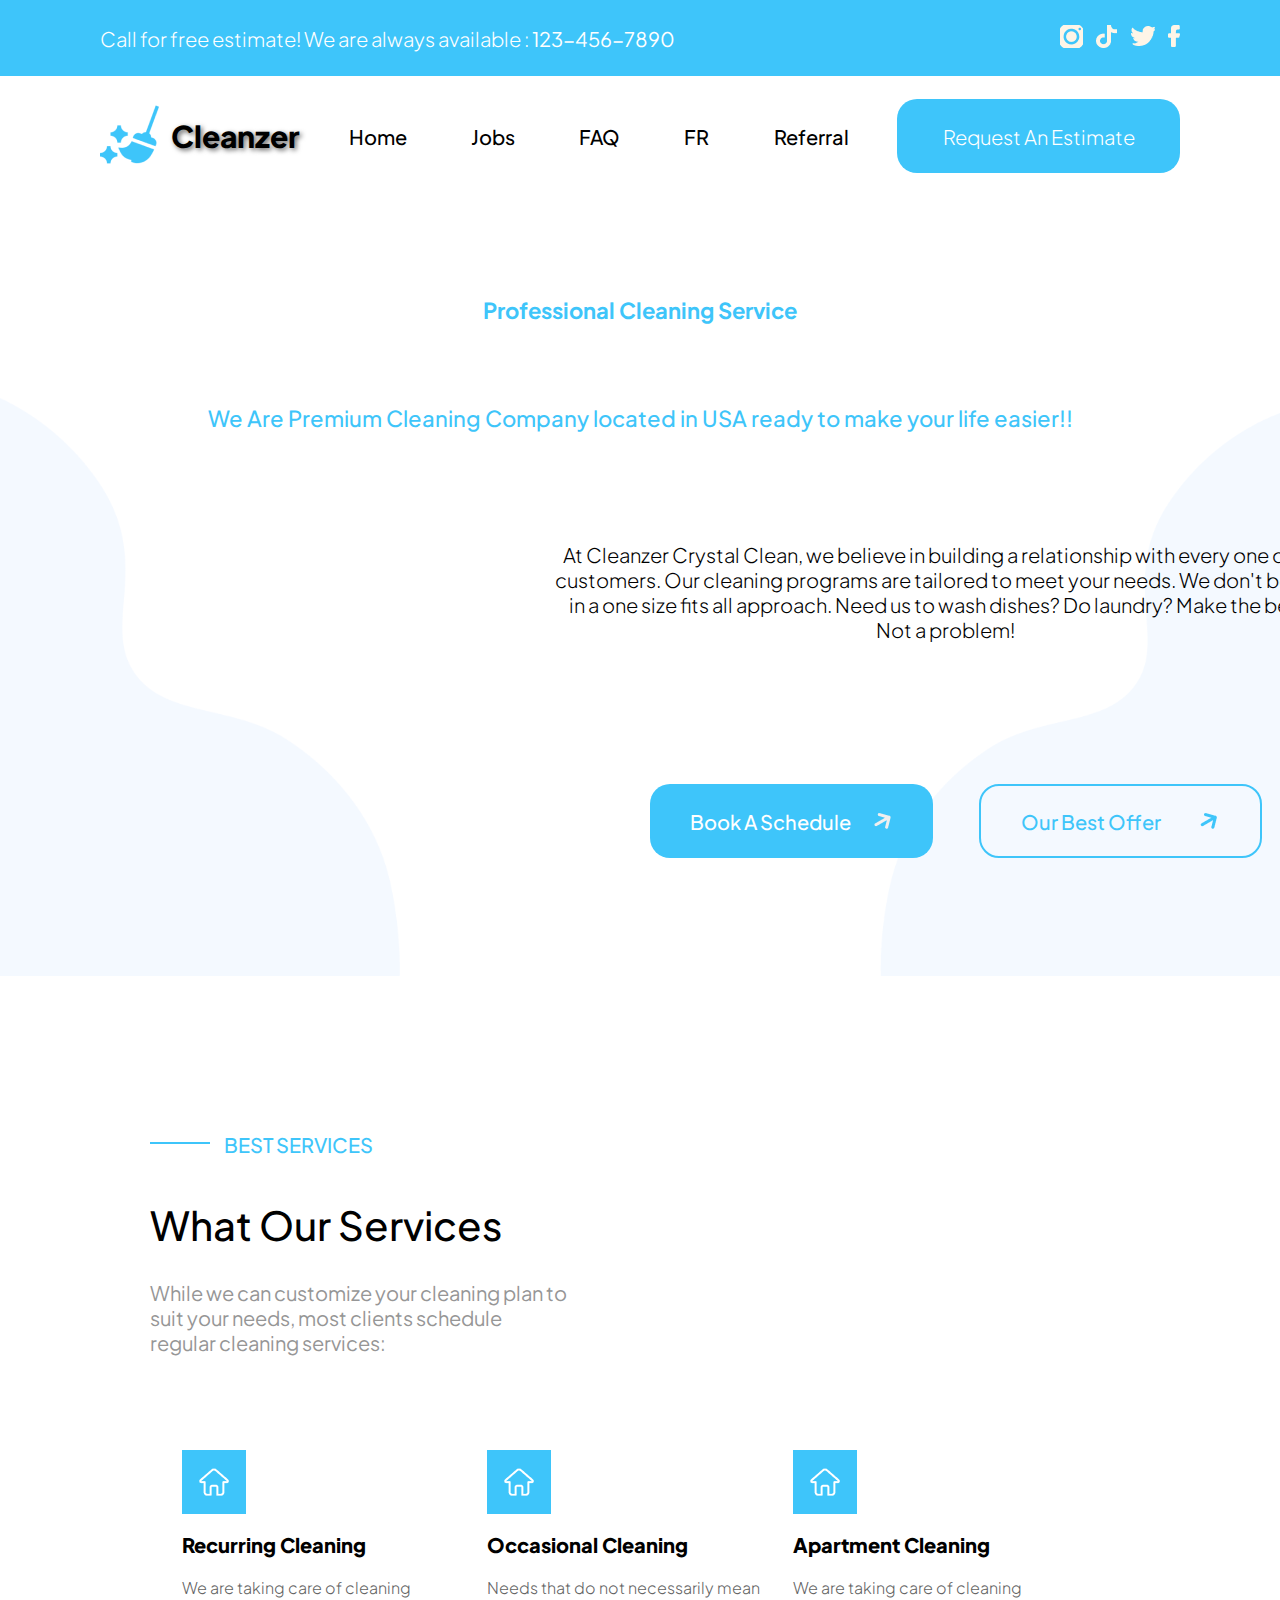
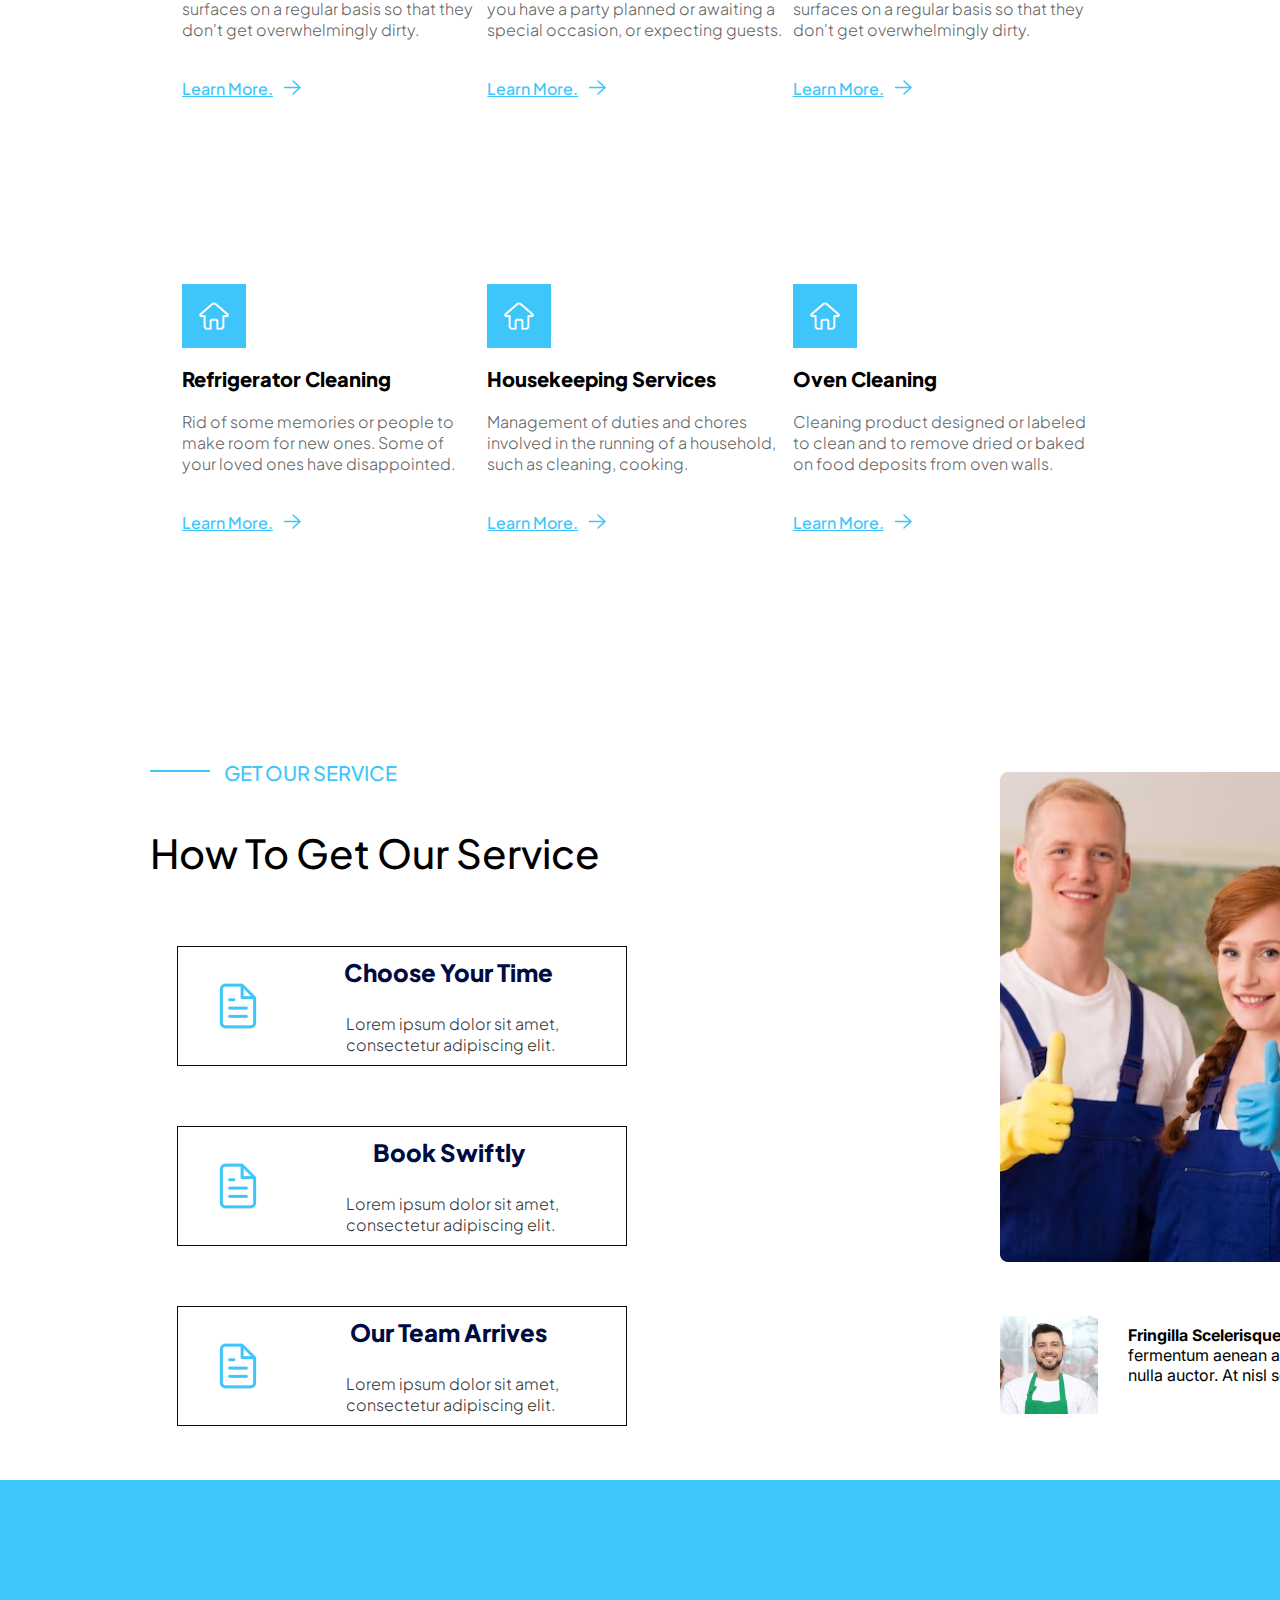
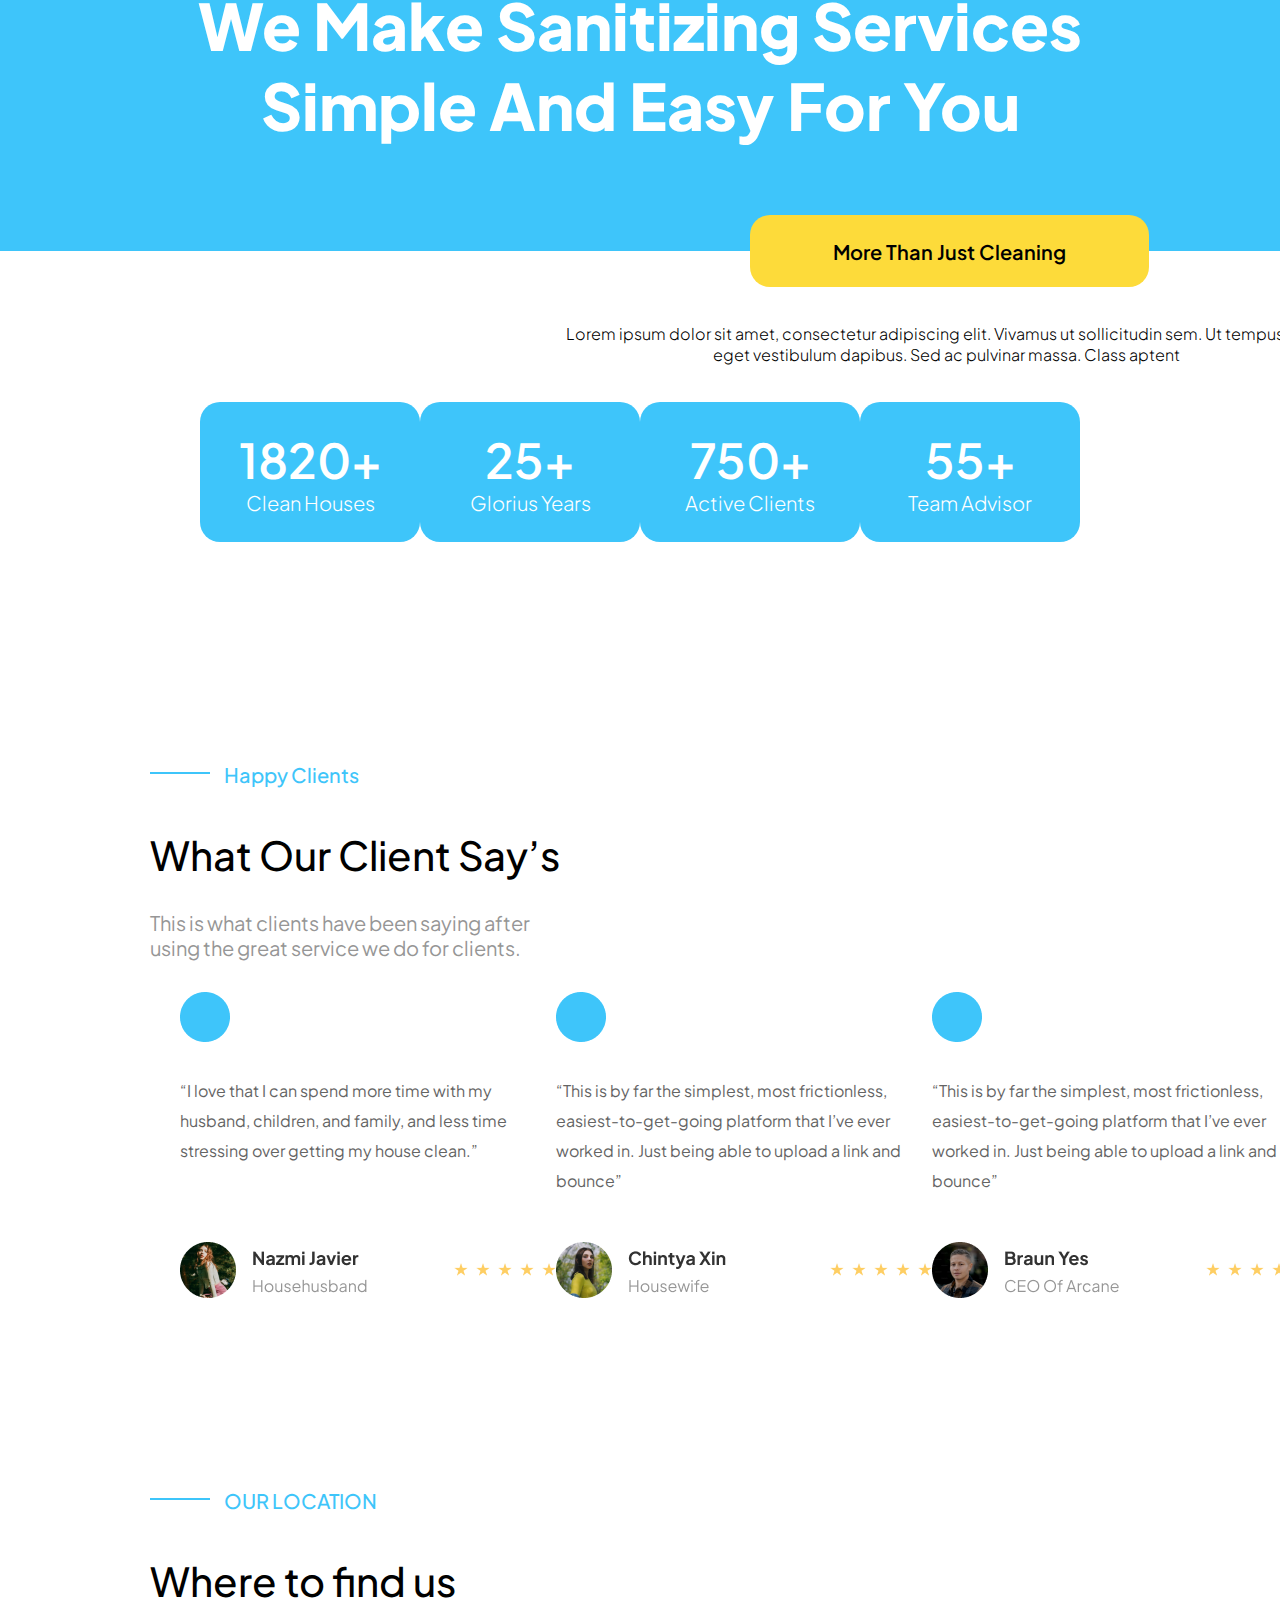
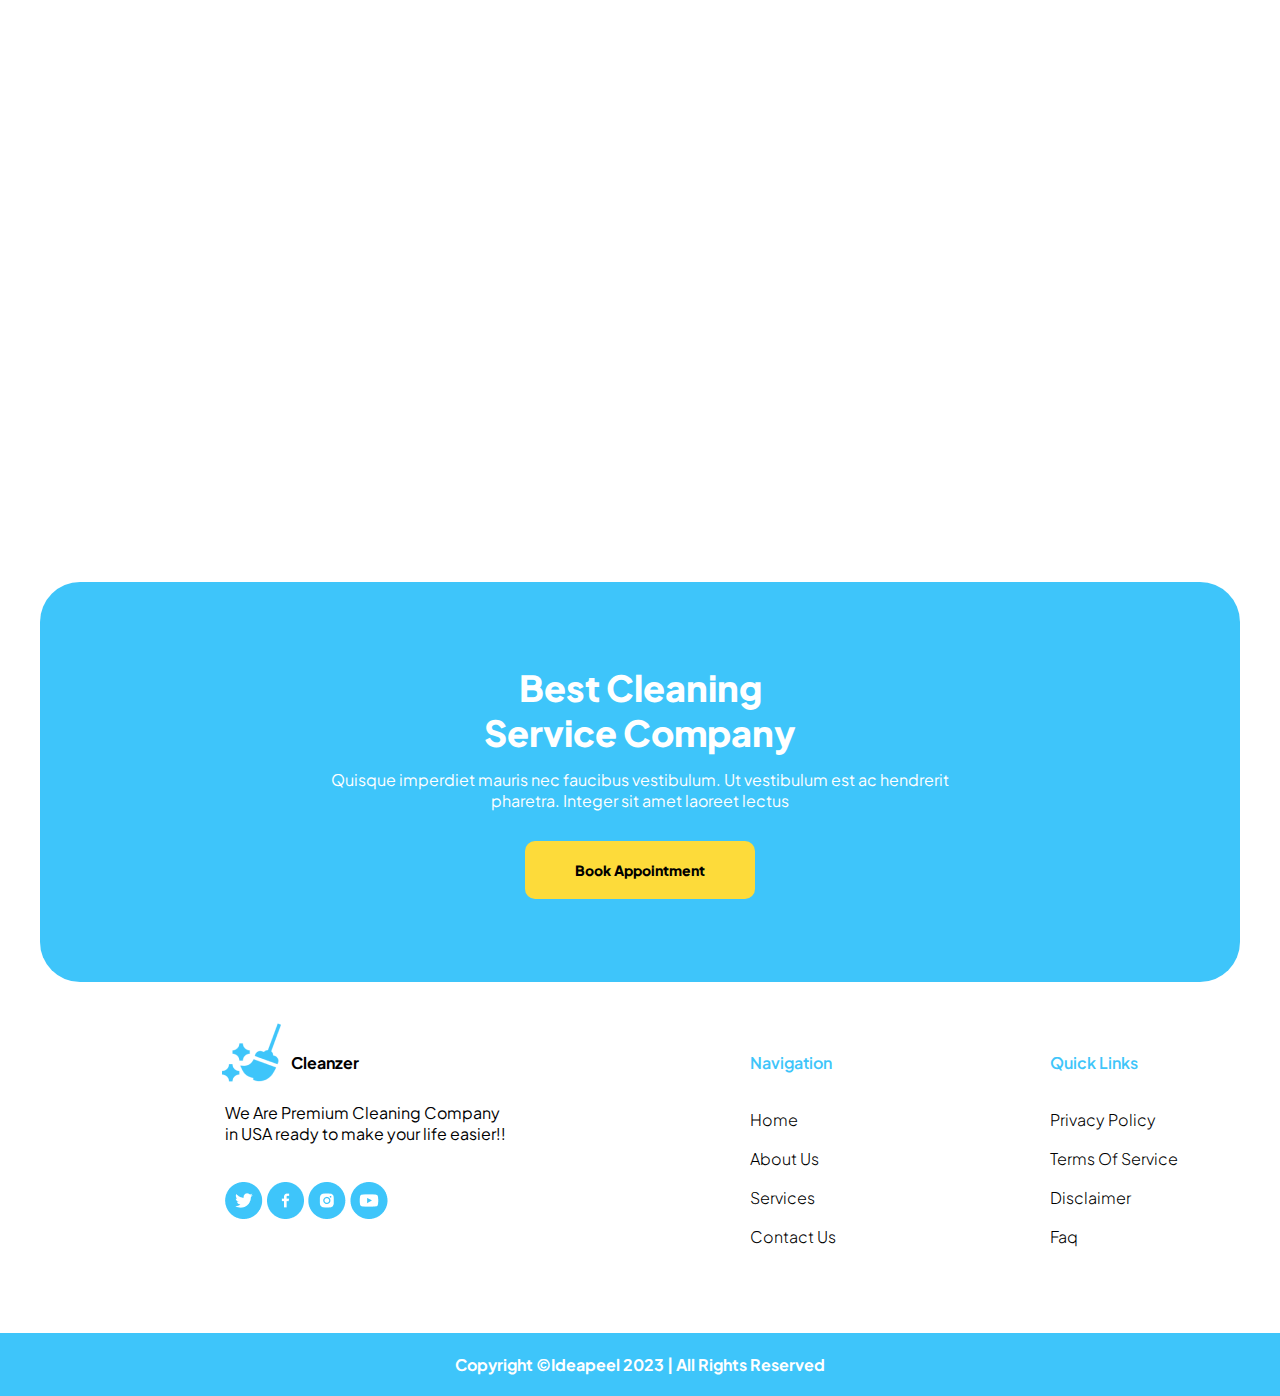
<file: index.html>
<!DOCTYPE html>
<html lang="en">
  <head>
    <meta charset="UTF-8" />
    <meta name="viewport" content="width=device-width, initial-scale=1.0" />
    <title>Cleanzer</title>
    <link rel="stylesheet" href="./css/index.css" />
  </head>
  <body>
    <header id="header">
      <p id="header-text">
        Call for free estimate! We are always available : <b>123-456-7890</b>
      </p>
      <div id="header-icons">
        <a href="#"><img src="./png/Instagram.png" alt="Instagram" /></a>
        <a href="#"><img src="./png/TikTok.png" alt="TikTok" /></a>
        <a href="#"><img src="./png/Twitter.png" alt="Twitter" /></a>
        <a href="#"><img src="./png/Facebook.png" alt="Facebook" /></a>
      </div>
    </header>
    <div id="welcome">
      <img src="./png/CloudRight.png" alt="BackgroundCloud" id="CloudRight" />
      <img src="./png/CloudLeft.png" alt="BackgroundCloud" id="CloudLeft" />
      <div id="welcome-navbar">
        <div id="welcome-navbar-logo">
          <a href="index.html"
            ><img src="./png/Mask group.png" alt="Logo" id="logohead"
          /></a>
          <a href="index.html"><h1>Cleanzer</h1></a>
        </div>
        <div id="welcome-navbar-links">
          <a href="index.html">Home</a>
          <a href="#">Jobs</a>
          <a href="Coockies.html">FAQ</a>
          <a href="#">FR</a>
          <a href="#">Referral</a>
        </div>
        <a href="getInTouch.html" id="welcome-navbar-request">
          Request An Estimate
        </a>
      </div>
      <h3 id="prof-clean-serv">Professional Cleaning Service</h3>
      <p id="we-are-prem">
        We Are Premium Cleaning Company located in USA ready to make your life
        easier!!
      </p>
      <p id="at-clean-crystal">
        At Cleanzer Crystal Clean, we believe in building a relationship with
        every one of our customers. Our cleaning programs are tailored to meet
        your needs. We don't believe in a one size fits all approach. Need us to
        wash dishes? Do laundry? Make the beds? Not a problem!
      </p>
      <div id="welcome-buttons">
        <a href="#" id="schedule-button">
          <span>Book A Schedule</span>
          <img src="./png/arrowwhite.png" alt="arrowwhite" />
        </a>
        <a href="#" id="offer-button">
          <span>Our Best Offer</span>
          <img src="./png/arrowblue.png" alt="arrowblue" />
        </a>
      </div>
    </div>
    <div id="what-our-services">
      <div id="line"></div>
      <h1 id="line-text">BEST SERVICES</h1>
      <h1 id="wos">What Our Services</h1>
      <p id="sub-wos">
        While we can customize your cleaning plan to suit your needs, most
        clients schedule regular cleaning services:
      </p>
      <a href="#" id="see-more-btn">
        <span>See More</span>
        <img src="./png/arrow.png" alt="arrow" />
      </a>
      <div id="cart-product-row1">
        <div class="cart-product" id="cart-product1">
          <div class="cart-product-logo">
            <img src="./png/cartproducthome.png" alt="cartproducthome" />
          </div>
          <h3 class="cart-product-header">Recurring Cleaning</h3>
          <p class="cart-product-text">
            We are taking care of cleaning surfaces on a regular basis so that
            they don't get overwhelmingly dirty.
          </p>
          <a href="#" class="cart-product-link">
            <span>Learn More.</span>
            <img src="./png/arrowblueforward.png" alt="arrowblueforward" />
          </a>
        </div>
        <div class="cart-product" id="cart-product2">
          <div class="cart-product-logo">
            <img src="./png/cartproducthome.png" alt="cartproducthome" />
          </div>
          <h3 class="cart-product-header">Occasional Cleaning</h3>
          <p class="cart-product-text">
            Needs that do not necessarily mean you have a party planned or
            awaiting a special occasion, or expecting guests.
          </p>
          <a href="#" class="cart-product-link">
            <span>Learn More.</span>
            <img src="./png/arrowblueforward.png" alt="arrowblueforward" />
          </a>
        </div>
        <div class="cart-product" id="cart-product3">
          <div class="cart-product-logo">
            <img src="./png/cartproducthome.png" alt="cartproducthome" />
          </div>
          <h3 class="cart-product-header">Apartment Cleaning</h3>
          <p class="cart-product-text">
            We are taking care of cleaning surfaces on a regular basis so that
            they don't get overwhelmingly dirty.
          </p>
          <a href="#" class="cart-product-link">
            <span>Learn More.</span>
            <img src="./png/arrowblueforward.png" alt="arrowblueforward" />
          </a>
        </div>
      </div>
      <div id="cart-product-row2">
        <div class="cart-product" id="cart-product4">
          <div class="cart-product-logo">
            <img src="./png/cartproducthome.png" alt="cartproducthome" />
          </div>
          <h3 class="cart-product-header">Refrigerator Cleaning</h3>
          <p class="cart-product-text">
            Rid of some memories or people to make room for new ones. Some of
            your loved ones have disappointed.
          </p>
          <a href="#" class="cart-product-link">
            <span>Learn More.</span>
            <img src="./png/arrowblueforward.png" alt="arrowblueforward" />
          </a>
        </div>
        <div class="cart-product" id="cart-product5">
          <div class="cart-product-logo">
            <img src="./png/cartproducthome.png" alt="cartproducthome" />
          </div>
          <h3 class="cart-product-header">Housekeeping Services</h3>
          <p class="cart-product-text">
            Management of duties and chores involved in the running of a
            household, such as cleaning, cooking.
          </p>
          <a href="#" class="cart-product-link">
            <span>Learn More.</span>
            <img src="./png/arrowblueforward.png" alt="arrowblueforward" />
          </a>
        </div>
        <div class="cart-product" id="cart-product6">
          <div class="cart-product-logo">
            <img src="./png/cartproducthome.png" alt="cartproducthome" />
          </div>
          <h3 class="cart-product-header">Oven Cleaning</h3>
          <p class="cart-product-text">
            Cleaning product designed or labeled to clean and to remove dried or
            baked on food deposits from oven walls.
          </p>
          <a href="#" class="cart-product-link">
            <span>Learn More.</span>
            <img src="./png/arrowblueforward.png" alt="arrowblueforward" />
          </a>
        </div>
      </div>
    </div>
    <div id="get-our-service">
      <div id="line"></div>
      <h1 id="line-text">GET OUR SERVICE</h1>
      <h1 id="wos">How To Get Our Service</h1>
      <img
        src="./png/getourservice.png"
        alt="getourservice"
        id="getourserviceimg"
      />
      <div id="get-our-service-list">
        <div class="list-item">
          <div class="list-item-logo">
            <img src="./png/ListIcon.png" alt="ListIcon" />
          </div>
          <div class="list-item-text">
            <h2 class="list-item-text-header">Choose Your Time</h2>
            <p class="list-item-text-main">
              Lorem ipsum dolor sit amet, consectetur adipiscing elit.
            </p>
          </div>
        </div>
        <div class="list-item">
          <div class="list-item-logo">
            <img src="./png/ListIcon.png" alt="ListIcon" />
          </div>
          <div class="list-item-text">
            <h2 class="list-item-text-header">Book Swiftly</h2>
            <p class="list-item-text-main">
              Lorem ipsum dolor sit amet, consectetur adipiscing elit.
            </p>
          </div>
        </div>
        <div class="list-item">
          <div class="list-item-logo">
            <img src="./png/ListIcon.png" alt="ListIcon" />
          </div>
          <div class="list-item-text">
            <h2 class="list-item-text-header">Our Team Arrives</h2>
            <p class="list-item-text-main">
              Lorem ipsum dolor sit amet, consectetur adipiscing elit.
            </p>
          </div>
        </div>
      </div>
      <div id="fringilla">
        <img src="./png/fringilla.png" alt="fringilla" />
        <p id="fringilla-description">
          <b>Fringilla Scelerisque</b> in imperdiet nisi erat in id. Vel
          fermentum aenean aenean id ornare vitae sapien nulla auctor. At nisl
          sem eget orci pretium sed.
        </p>
      </div>
    </div>
    <div id="sanitizing">
      <div id="sanitizing-header">
        <h1 id="sanitizing-header-text">
          We Make Sanitizing Services Simple And Easy For You
        </h1>
      </div>
      <div id="more-than">
        <h1 id="more-than-text">More Than Just Cleaning</h1>
      </div>
      <p id="sanitizing-text">
        Lorem ipsum dolor sit amet, consectetur adipiscing elit. Vivamus ut
        sollicitudin sem. Ut tempus ligula eget vestibulum dapibus. Sed ac
        pulvinar massa. Class aptent
      </p>
      <div id="sanitizing-points">
        <div class="sanitizing-points-item">
          <h1>1820+</h1>
          <span> Clean Houses </span>
        </div>
        <div class="sanitizing-points-item">
          <h1>25+</h1>
          <span> Glorius Years </span>
        </div>
        <div class="sanitizing-points-item">
          <h1>750+</h1>
          <span> Active Clients </span>
        </div>
        <div class="sanitizing-points-item">
          <h1>55+</h1>
          <span> Team Advisor </span>
        </div>
      </div>
    </div>
    <div id="happy-clients">
      <div id="line"></div>
      <h1 id="line-text">Happy Clients</h1>
      <h1 id="wos">What Our Client Say’s</h1>
      <p id="sub-wos">
        This is what clients have been saying after using the great service we
        do for clients.
      </p>
      <div id="reviews">
        <div class="reviews-item">
          <img src="./png/Ellipse.png" alt="Ellipse" class="ellipse" />
          <p class="reviews-item-text">
            “I love that I can spend more time with my husband, children, and
            family, and less time stressing over getting my house clean.”
          </p>
          <div class="reviews-item-people">
            <img src="./png/Nazmi Javier.png" alt="Nazmi Javier" />
            <img src="./png/rating.png" alt="rating" />
          </div>
        </div>
        <div class="reviews-item">
          <img src="./png/Ellipse.png" alt="Ellipse" class="ellipse" />
          <p class="reviews-item-text">
            “This is by far the simplest, most frictionless,
            easiest-to-get-going platform that I’ve ever worked in. Just being
            able to upload a link and bounce”
          </p>
          <div class="reviews-item-people">
            <img src="./png/Chintya Xin.png" alt="Chintya Xin" />
            <img src="./png/rating.png" alt="rating" />
          </div>
        </div>
        <div class="reviews-item">
          <img src="./png/Ellipse.png" alt="Ellipse" class="ellipse" />
          <p class="reviews-item-text">
            “This is by far the simplest, most frictionless,
            easiest-to-get-going platform that I’ve ever worked in. Just being
            able to upload a link and bounce”
          </p>
          <div class="reviews-item-people">
            <img src="./png/Braun Yes.png" alt="Braun Yes" />
            <img src="./png/rating.png" alt="rating" />
          </div>
        </div>
      </div>
    </div>
    <div id="location">
      <div id="line"></div>
      <h1 id="line-text">OUR LOCATION</h1>
      <h1 id="wos">Where to find us</h1>
      <iframe
        src="https://www.google.com/maps/embed?pb=!1m18!1m12!1m3!1d49626.32918268114!2d-77.42237092113515!3d38.977760251384545!2m3!1f0!2f0!3f0!3m2!1i1024!2i768!4f13.1!3m3!1m2!1s0x89b639c3c1372433%3A0xe73c522784c3a1d!2sMaid%20Bright!5e0!3m2!1sru!2sua!4v1729349391556!5m2!1sru!2sua"
        width="1500"
        height="550"
        style="border: 0"
        allowfullscreen=""
        loading="lazy"
        referrerpolicy="no-referrer-when-downgrade"
      ></iframe>
    </div>
    <div id="best-company">
      <div id="best-company-con">
        <h1>Best Cleaning Service Company</h1>
        <p>
          Quisque imperdiet mauris nec faucibus vestibulum. Ut vestibulum est ac
          hendrerit pharetra. Integer sit amet laoreet lectus
        </p>
        <a href="#"> Book Appointment </a>
      </div>
    </div>
    <footer>
      <div id="logo">
        <img src="./png/Mask group.png" alt="logo" />
        <u>Cleanzer</u>
      </div>
      <p id="UnderLogo">
        We Are Premium Cleaning Company <br />
        in USA ready to make your life easier!!
      </p>
      <div id="SocialMedia">
        <a href="#"> <img src="./png/facebookFooter.png" alt="facebook" /></a>
        <a href="#"> <img src="./png/TwitterFotter.png" alt="twitter" /></a>
        <a href="#"> <img src="./png/inst.png" alt="inst" /></a>
        <a href="#"> <img src="./png/youtube.png" alt="youtube" /></a>
      </div>
      <div id="nav">
        <u class="HeadlineNav">Navigation</u><br /><br /><br />
        <a href="#" class="TextFooter">Home</a><br /><br />
        <a href="#" class="TextFooter">About Us</a><br /><br />
        <a href="#" class="TextFooter">Services</a><br /><br />
        <a href="#" class="TextFooter">Contact Us</a><br /><br />
      </div>
      <div id="QuickLinks">
        <u class="HeadlineNav">Quick Links</u><br /><br /><br />
        <a href="PrivacyPolicy.html" class="TextFooter">Privacy Policy</a
        ><br /><br />
        <a href="Terms&Conditions.html" class="TextFooter">Terms Of Service</a
        ><br /><br />
        <a href="#" class="TextFooter">Disclaimer</a><br /><br />
        <a href="Coockies.html" class="TextFooter">Faq</a><br /><br />
      </div>
      <div id="Contact">
        <u class="HeadlineNav">Contact Info</u>
      </div>
      <div id="ContactInfo">
        <img src="./png/phone.png" alt="Phone" />
        <a href="#" class="TextFooter">123-456-7890</a><br /><br />
        <img src="./png/email.png" alt="E-Mail" />
        <a href="#" class="TextFooter">info@companyemail.com</a><br /><br />
      </div>
      <div>
        <img src="./png/location.png" alt="Location" id="forAdress" />
        <a href="#" class="TextFooter" id="adress"
          >1111 Avenue Francis Road, <br />
          Laval, USA</a
        ><br /><br />
      </div>
      <div id="copyright">
        <p>Copyright ©Ideapeel 2023 | All Rights Reserved</p>
      </div>
    </footer>
  </body>
</html>
</file>
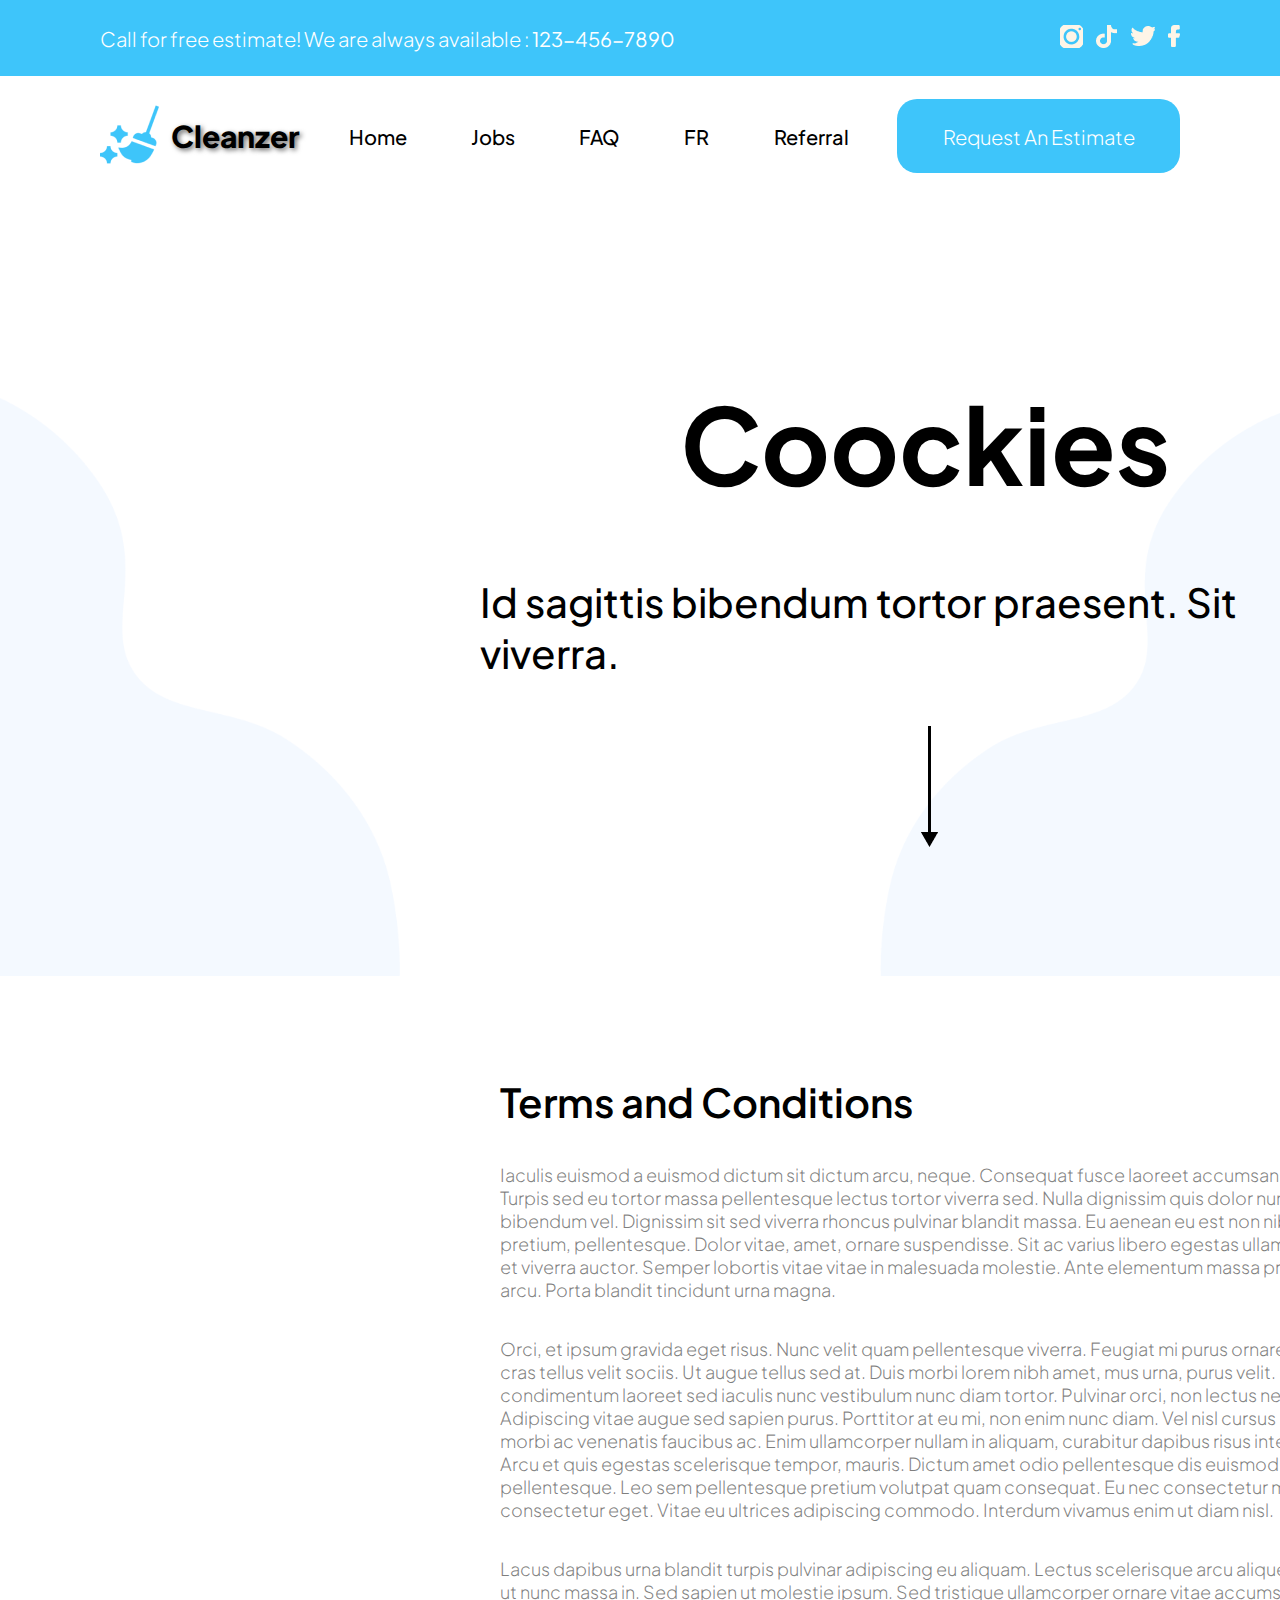
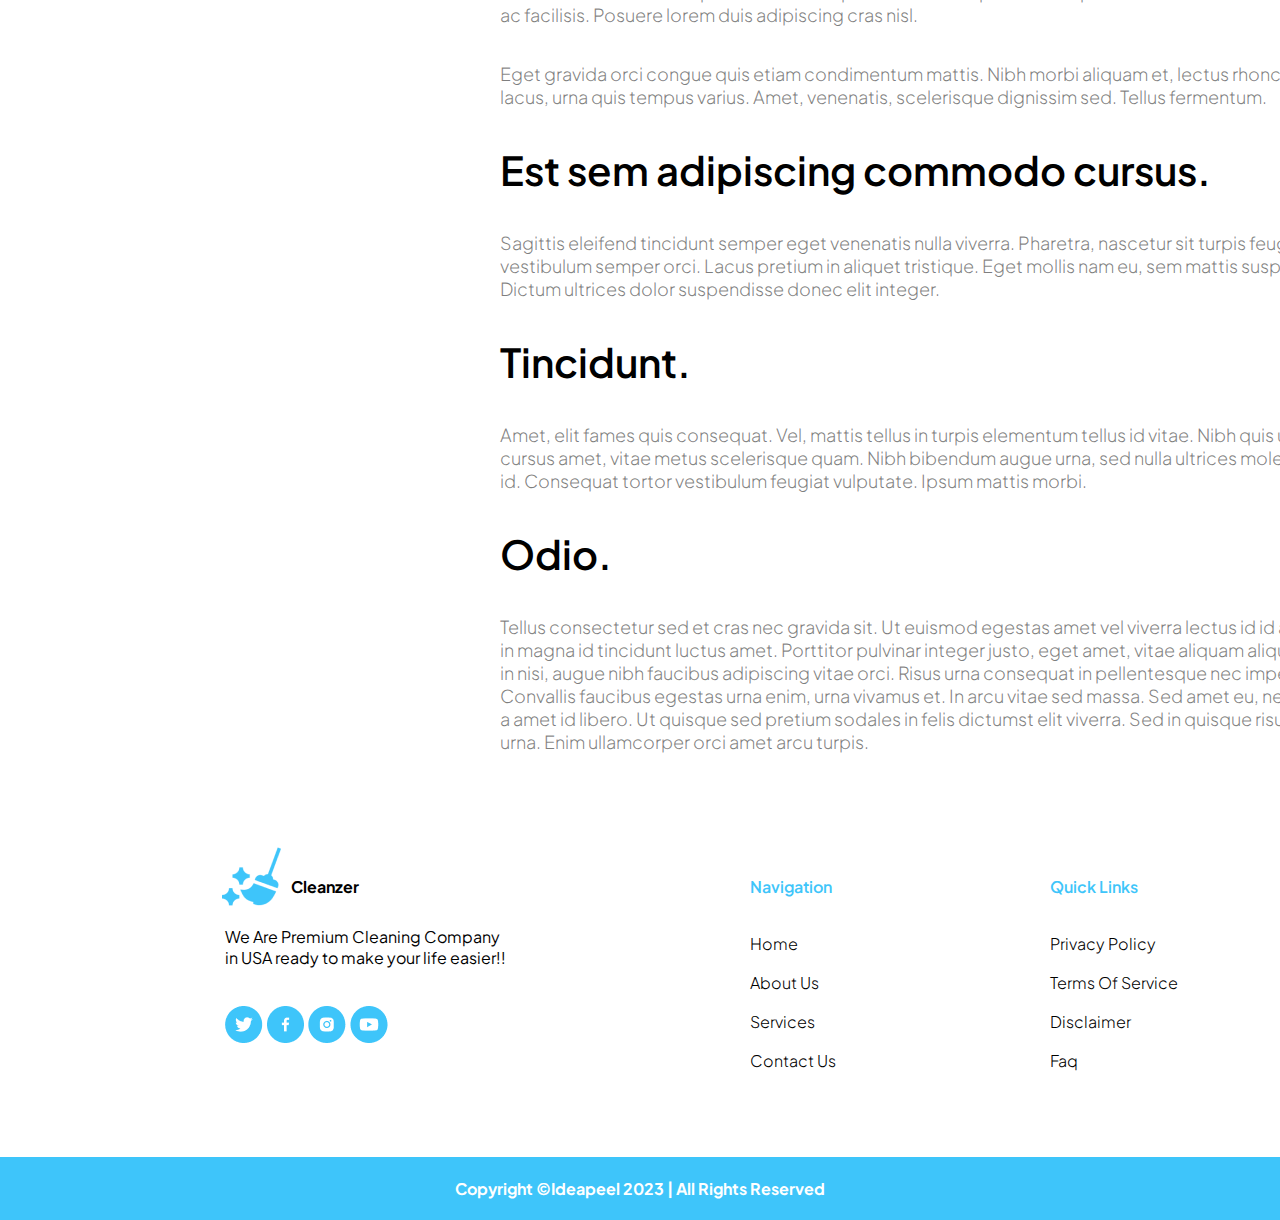
<file: Coockies.html>
<!DOCTYPE html>
<html lang="en">
<head>
    <meta charset="UTF-8">
    <meta name="viewport" content="width=device-width, initial-scale=1.0">
    <title>Cleanzer</title>
    <link rel="stylesheet" href="/css/terms&conditions.css">
</head>
<body>
    <header id="header">
        <p id="header-text">
          Call for free estimate! We are always available : <b>123-456-7890</b>
        </p>
        <div id="header-icons">
          <a href="#"><img src="/png/Instagram.png" alt="Instagram"></a>
          <a href="#"><img src="/png/TikTok.png" alt="TikTok"></a>
          <a href="#"><img src="/png/Twitter.png" alt="Twitter"></a>
          <a href="#"><img src="/png/Facebook.png" alt="Facebook"></a>
        </div>
      </header>
      <div id="welcome">
        <img src="/png/CloudRight.png" alt="BackgroundCloud" id="CloudRight">
        <img src="/png/CloudLeft.png" alt="BackgroundCloud" id="CloudLeft">
        <div id="welcome-navbar">
          <div id="welcome-navbar-logo">
            <a href="index.html"><img src="/png/Mask group.png" alt="Logo" id="logohead"></a>
            <a href="index.html"><h1>Cleanzer</h1></a>
          </div>
          <div id="welcome-navbar-links">
            <a href="index.html">Home</a>
            <a href="#">Jobs</a>
            <a href="Coockies.html">FAQ</a>
            <a href="#">FR</a>
            <a href="#">Referral</a>
          </div>
          <a href="getInTouch.html" id="welcome-navbar-request">
            Request An Estimate
          </a>
        </div>
        <p class="headline" id="Coockies">Coockies</p>
        <p id="underHeadline">Id sagittis bibendum tortor praesent. Sit viverra.</p>
        <img src="/png/arrowForCockies.png" id="arrow" alt="arrow">
    </div>
    <div id="Bodyy">
        <div id="firstParagraph">
            <p class="HeadlineBody">Terms and Conditions</p><br><br>
            <p class="TextBody">Iaculis euismod a euismod dictum sit dictum arcu, neque. Consequat fusce laoreet accumsan, vestibulum. 
                Turpis sed eu tortor massa pellentesque lectus tortor viverra sed. Nulla dignissim quis dolor nunc id bibendum vel. 
                Dignissim sit sed viverra rhoncus pulvinar blandit massa. Eu aenean eu est non nibh suscipit pretium, pellentesque. 
                Dolor vitae, amet, ornare suspendisse.
                Sit ac varius libero egestas ullamcorper lacinia et viverra auctor. Semper lobortis vitae vitae in malesuada molestie. 
                Ante elementum massa pretium, sit arcu. Porta blandit tincidunt urna magna.</p><br><br>
            <p class="TextBody">Orci, et ipsum gravida eget risus. Nunc velit quam pellentesque viverra. Feugiat mi purus ornare vitae aliquet cras tellus velit sociis.
                Ut augue tellus sed at. Duis morbi lorem nibh amet, mus urna, purus velit. Mi condimentum laoreet sed iaculis nunc vestibulum nunc diam tortor. Pulvinar orci,
                non lectus nec duis. Adipiscing vitae augue sed sapien purus.
                Porttitor at eu mi, non enim nunc diam. Vel nisl cursus nam risus morbi ac venenatis faucibus ac. Enim ullamcorper nullam in aliquam,
                curabitur dapibus risus interdum cursus. Arcu et quis egestas scelerisque tempor, mauris. Dictum amet odio pellentesque dis euismod 
                diam arcu, pellentesque. Leo sem pellentesque pretium volutpat quam consequat. Eu nec consectetur mus consectetur eget. Vitae eu ultrices 
                adipiscing commodo. Interdum vivamus enim ut diam nisl.</p><br><br>
            <p class="TextBody">Lacus dapibus urna blandit turpis pulvinar adipiscing eu aliquam. Lectus scelerisque arcu aliquet feugiat velit ut nunc massa in. 
                Sed sapien ut molestie ipsum. Sed tristique ullamcorper ornare vitae accumsan malesuada ac facilisis. Posuere lorem duis adipiscing cras nisl.
            </p><br><br>
            <p class="TextBody">Eget gravida orci congue quis etiam condimentum mattis. Nibh morbi aliquam et, lectus rhoncus. 
                Nullam lacus, urna quis tempus varius. Amet, venenatis, scelerisque dignissim sed. Tellus fermentum.</p><br><br>
            <p class="HeadlineBody">Est sem adipiscing commodo cursus.</p><br><br>
            <p class="TextBody">Sagittis eleifend tincidunt semper eget venenatis nulla viverra. Pharetra, nascetur sit turpis feugiat vestibulum semper orci. 
                Lacus pretium in aliquet tristique. Eget mollis nam eu, sem mattis suspendisse ac. Dictum ultrices dolor suspendisse donec elit integer.</p><br><br>
            <p class="HeadlineBody">Tincidunt.</p><br><br>
            <p class="TextBody">Amet, elit fames quis consequat. Vel, mattis tellus in turpis elementum tellus id vitae. 
                Nibh quis ut bibendum cursus amet, vitae metus scelerisque quam. Nibh bibendum augue urna, 
                sed nulla ultrices molestie aenean id. Consequat tortor vestibulum feugiat vulputate. Ipsum mattis morbi.</p><br><br>
            <p class="HeadlineBody">Odio.</p><br><br>
            <p class="TextBody">Tellus consectetur sed et cras nec gravida sit. Ut euismod egestas amet vel viverra lectus id id arcu.
                Ultrices in magna id tincidunt luctus amet. Porttitor pulvinar integer justo, eget amet, vitae aliquam aliquam. Mi tellus in nisi, 
                augue nibh faucibus adipiscing vitae orci. Risus urna consequat in pellentesque nec imperdiet fringilla. Convallis faucibus egestas urna enim,
                urna vivamus et. In arcu vitae sed massa. Sed amet eu, neque non urna a amet id libero. Ut quisque sed pretium sodales in felis dictumst elit viverra.
                Sed in quisque risus orci quis urna. Enim ullamcorper orci amet arcu turpis. </p>
        </div>
    </div>
    <footer>
        <div id="logo">
            <img src="png/Mask group.png" alt="logo">
            <u>Cleanzer</u>
        </div>
        <p id="UnderLogo">We Are Premium Cleaning Company <br> in USA ready to make your life easier!!</p>
        <div id="SocialMedia">
            <a href="#"> <img src="png/facebookFooter.png" alt="facebook"></a>
            <a href="#"> <img src="png/TwitterFotter.png" alt="twitter"></a>
            <a href="#"> <img src="png/inst.png" alt="inst"></a>
            <a href="#"> <img src="png/youtube.png" alt="youtube"></a>
        </div>
        <div id="nav">
            <u class="HeadlineNav">Navigation</u><br><br><br>
            <a href="#" class="TextFooter">Home</a><br><br>
            <a href="#" class="TextFooter">About Us</a><br><br>
            <a href="#" class="TextFooter">Services</a><br><br>
            <a href="#" class="TextFooter">Contact Us</a><br><br>
        </div>
        <div id="QuickLinks">
            <u class="HeadlineNav">Quick Links</u><br><br><br>
            <a href="PrivacyPolicy.html" class="TextFooter">Privacy Policy</a><br><br>
            <a href="Terms&Conditions.html" class="TextFooter">Terms Of Service</a><br><br>
            <a href="#" class="TextFooter">Disclaimer</a><br><br>
            <a href="Coockies.html" class="TextFooter">Faq</a><br><br>
        </div>
        <div id="Contact">
            <u class="HeadlineNav">Contact Info</u>
        </div>
        <div id="ContactInfo">
            <img src="png/phone.png" alt="Phone">
            <a href="#" class="TextFooter">123-456-7890</a><br><br>
            <img src="png/email.png" alt="E-Mail">
            <a href="#" class="TextFooter">info@companyemail.com</a><br><br>
        </div>
        <div>
            <img src="png/location.png" alt="Location" id="forAdress">
            <a href="#" class="TextFooter" id="adress">1111 Avenue Francis Road, <br> Laval, USA</a><br><br>
        </div>
        <div id="copyright">
            <p>Copyright ©Ideapeel 2023 | All Rights Reserved</p>
        </div>
    </footer>
</body>
</html>
</file>
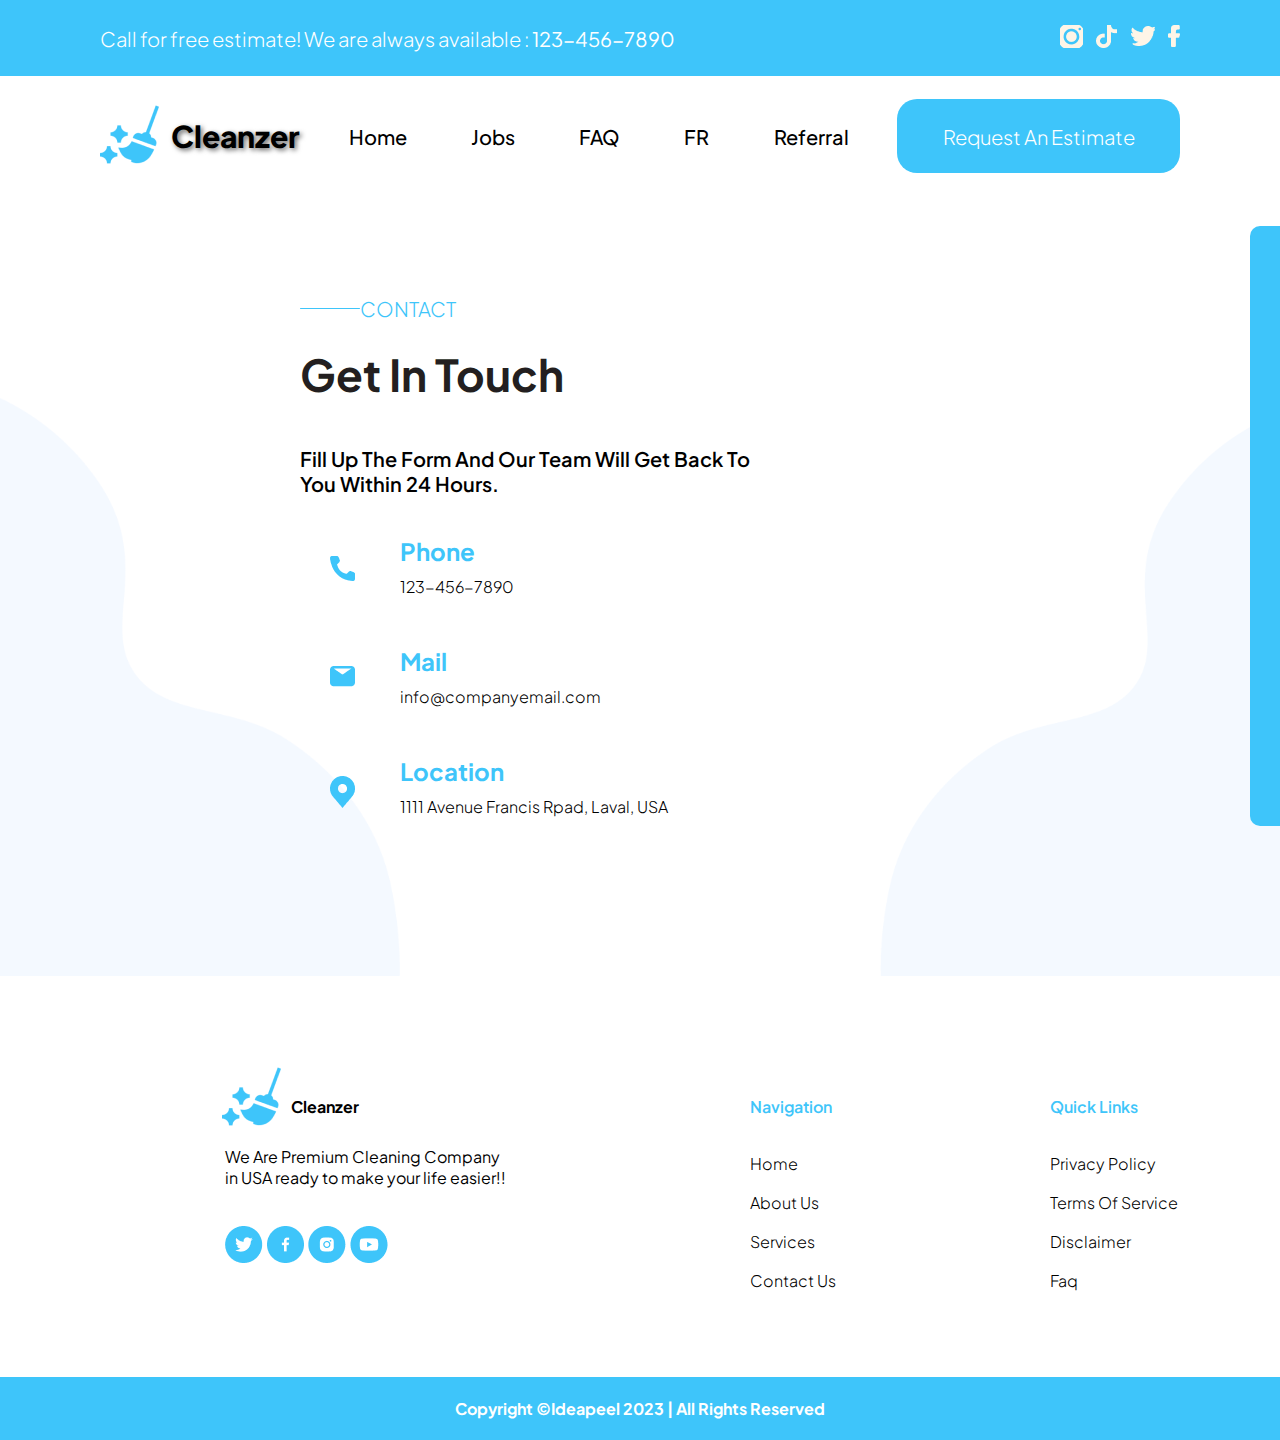
<file: getInTouch.html>
<!DOCTYPE html>
<html lang="en">
<head>
    <meta charset="UTF-8">
    <meta name="viewport" content="width=device-width, initial-scale=1.0">
    <title>Cleanzer</title>
    <link rel="stylesheet" href="./css/getInTouch.css">
</head>
<body>
    <header id="header">
        <p id="header-text">
          Call for free estimate! We are always available : <b>123-456-7890</b>
        </p>
        <div id="header-icons">
          <a href="#"><img src="./png/Instagram.png" alt="Instagram"></a>
          <a href="#"><img src="./png/TikTok.png" alt="TikTok"></a>
          <a href="#"><img src="./png/Twitter.png" alt="Twitter"></a>
          <a href="#"><img src="./png/Facebook.png" alt="Facebook"></a>
        </div>
      </header>
      <div id="welcome">
        <img src="./png/CloudRight.png" alt="BackgroundCloud" id="CloudRight">
        <img src="./png/CloudLeft.png" alt="BackgroundCloud" id="CloudLeft">
        <div id="welcome-navbar">
          <div id="welcome-navbar-logo">
            <a href="index.html"><img src="./png/Mask group.png" alt="Logo" id="logohead"></a>
            <a href="index.html"><h1>Cleanzer</h1></a>
          </div>
          <div id="welcome-navbar-links">
            <a href="index.html">Home</a>
            <a href="#">Jobs</a>
            <a href="Coockies.html">FAQ</a>
            <a href="#">FR</a>
            <a href="#">Referral</a>
          </div>
          <a href="getInTouch.html" id="welcome-navbar-request">
            Request An Estimate
          </a>
        </div>
        <div id="Registration">
          <div id="NameInput">
            <u class="textReg">Name*</u><br><br>
            <input type="text" placeholder="Your Name">
          </div>
          <div id="email">
            <u class="textReg">Email*</u><br><br>
            <input type="text" placeholder="Your Email">
          </div>
          <div id="message">
            <u class="textReg">Message</u><br><br>
            <textarea placeholder="Your Message"></textarea>
          </div>
          <button>Book A Schedule</button>
        </div>
        <div id="ContactBody">
          <div id="MiniHeadline">
            <img src="./png/LineBody.png" alt="line">
            <u>CONTACT</u>
          </div>
          <u id="HeadlineContactBody">Get In Touch</u>
          <u id="TextContactBody">Fill Up The Form And Our Team Will Get Back To<br> You Within 24 Hours.</u>
        </div>
        <div id="Phone">
          <img src="./png/phoneBody.png" alt="phone">
          <p class="headLineBody">Phone</p>
          <u class="TextUnderHeadlineBody">123-456-7890</u>
        </div>
        <div id="MailBody">
          <img src="./png/emailBody.png" alt="mail">
          <p class="headLineBody">Mail</p>
          <u class="TextUnderHeadlineBody">info@companyemail.com</u>
        </div>
        <div id="LocationBody">
          <img src="./png/locationBody.png" alt="phone">
          <p class="headLineBody">Location</p>
          <u class="TextUnderHeadlineBody">1111 Avenue Francis Rpad, Laval, USA</u>
        </div>
      </div>
    <footer>
        <div id="logo">
            <img src="./png/Mask group.png" alt="logo">
            <u>Cleanzer</u>
        </div>
        <p id="UnderLogo">We Are Premium Cleaning Company <br> in USA ready to make your life easier!!</p>
        <div id="SocialMedia">
            <a href="#"> <img src="./png/facebookFooter.png" alt="facebook"></a>
            <a href="#"> <img src="./png/TwitterFotter.png" alt="twitter"></a>
            <a href="#"> <img src="./png/inst.png" alt="inst"></a>
            <a href="#"> <img src="./png/youtube.png" alt="youtube"></a>
        </div>
        <div id="nav">
            <u class="HeadlineNav">Navigation</u><br><br><br>
            <a href="#" class="TextFooter">Home</a><br><br>
            <a href="#" class="TextFooter">About Us</a><br><br>
            <a href="#" class="TextFooter">Services</a><br><br>
            <a href="#" class="TextFooter">Contact Us</a><br><br>
        </div>
        <div id="QuickLinks">
            <u class="HeadlineNav">Quick Links</u><br><br><br>
            <a href="PrivacyPolicy.html" class="TextFooter">Privacy Policy</a><br><br>
            <a href="Terms&Conditions.html" class="TextFooter">Terms Of Service</a><br><br>
            <a href="#" class="TextFooter">Disclaimer</a><br><br>
            <a href="Coockies.html" class="TextFooter">Faq</a><br><br>
        </div>
        <div id="Contact">
            <u class="HeadlineNav">Contact Info</u>
        </div>
        <div id="ContactInfo">
            <img src="./png/phone.png" alt="Phone">
            <a href="#" class="TextFooter">123-456-7890</a><br><br>
            <img src="./png/email.png" alt="E-Mail">
            <a href="#" class="TextFooter">info@companyemail.com</a><br><br>
        </div>
        <div>
            <img src="./png/location.png" alt="Location" id="forAdress">
            <a href="#" class="TextFooter" id="adress">1111 Avenue Francis Road, <br> Laval, USA</a><br><br>
        </div>
        <div id="copyright">
            <p>Copyright ©Ideapeel 2023 | All Rights Reserved</p>
        </div>
    </footer>
</body>
</html>
</file>
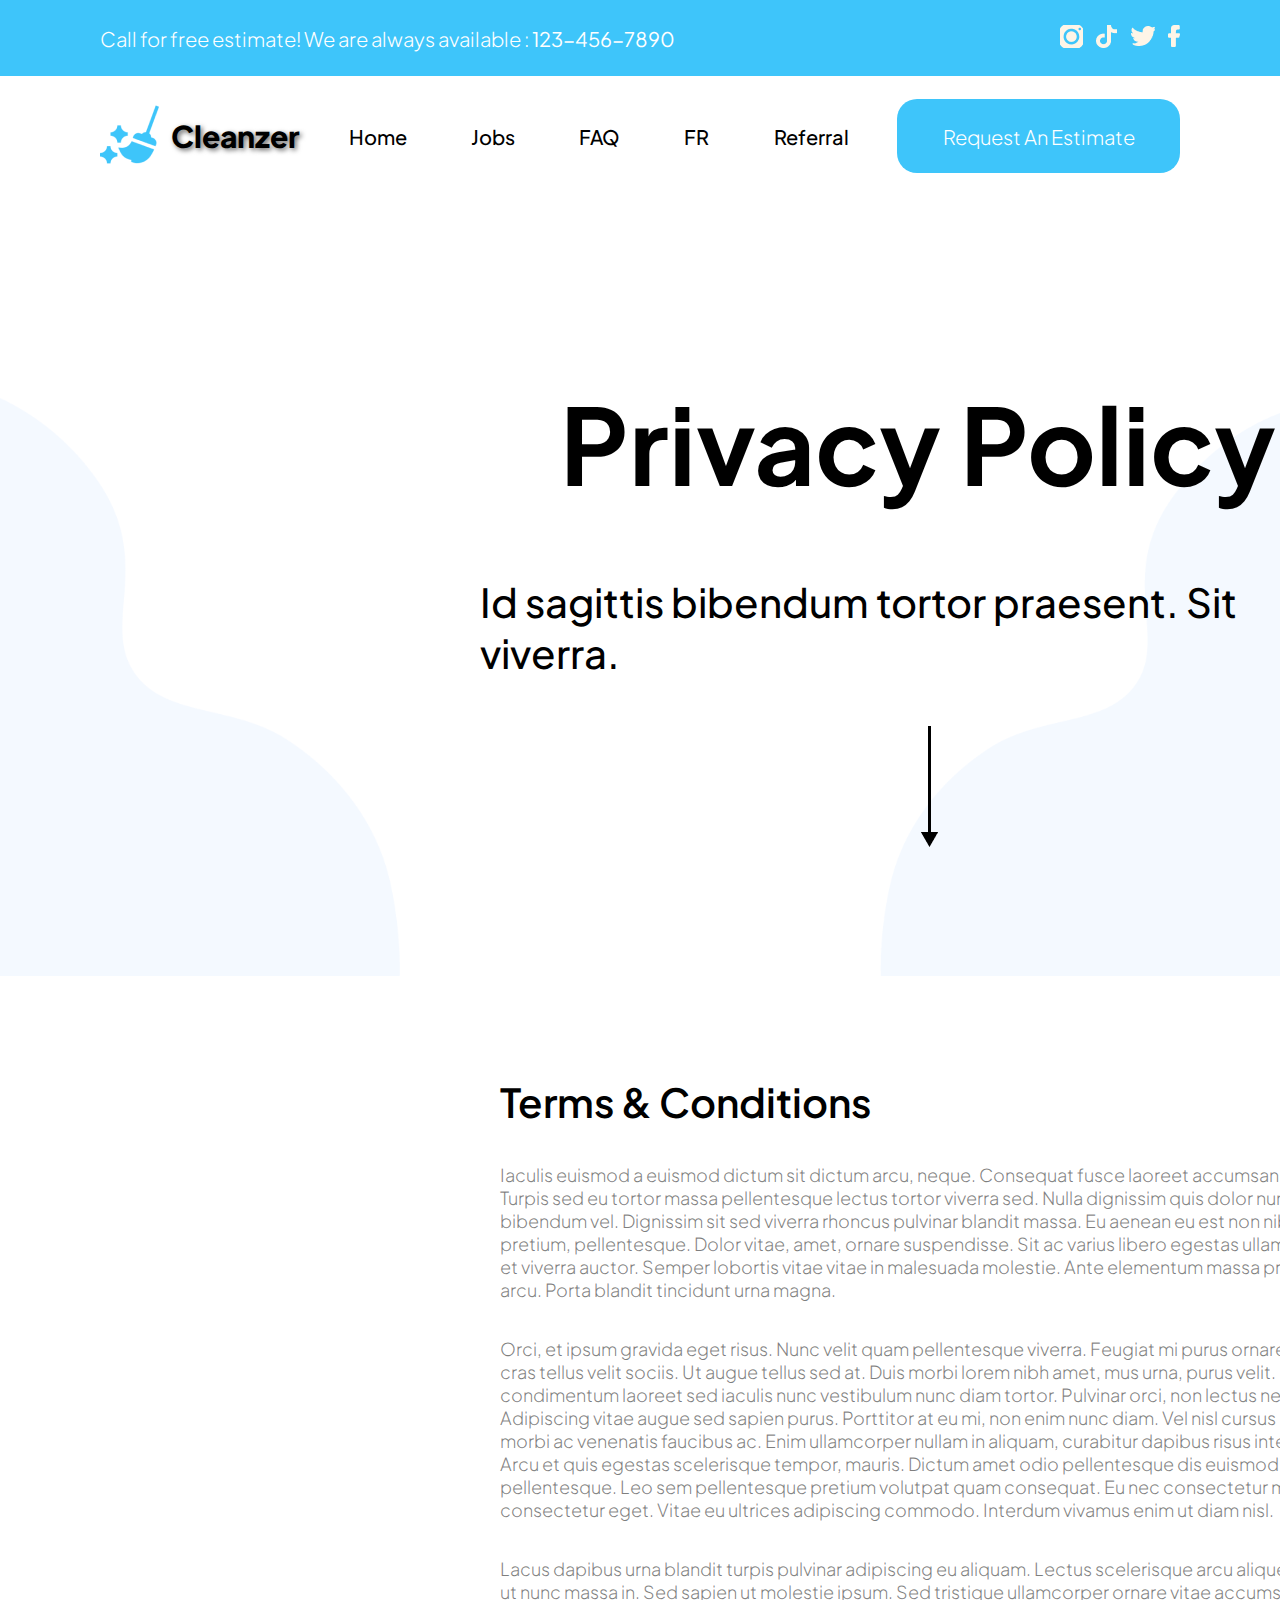
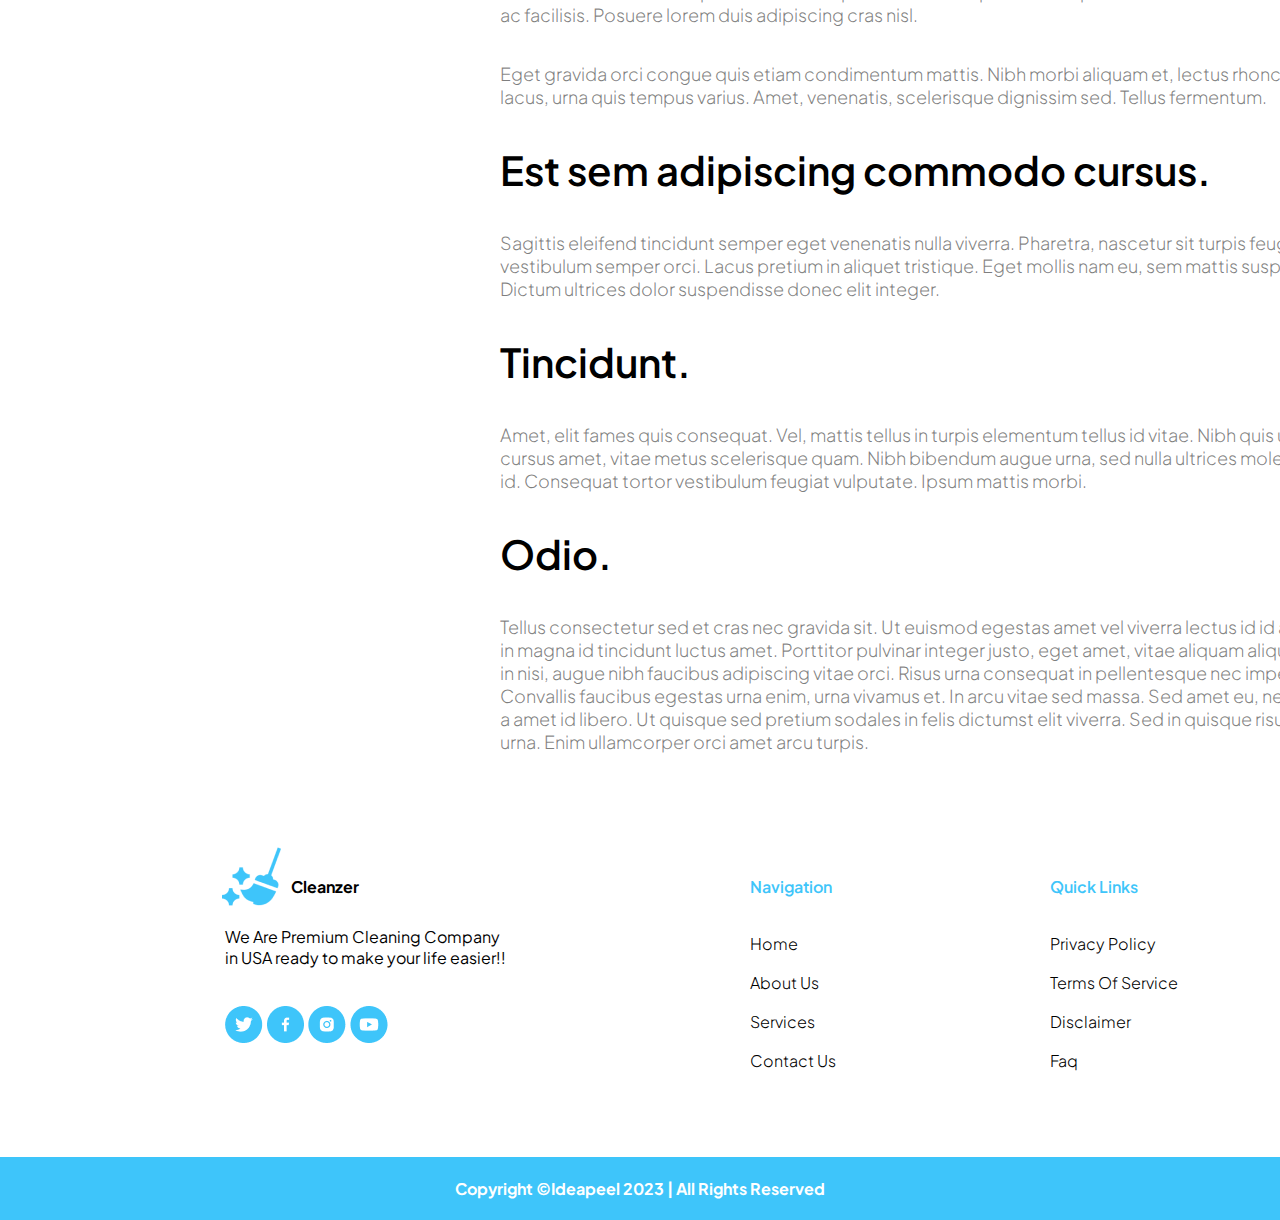
<file: PrivacyPolicy.html>
<!DOCTYPE html>
<html lang="en">
<head>
    <meta charset="UTF-8">
    <meta name="viewport" content="width=device-width, initial-scale=1.0">
    <title>Cleanzer</title>
    <link rel="stylesheet" href="./css/terms&conditions.css">
</head>
<body>
    <header id="header">
        <p id="header-text">
          Call for free estimate! We are always available : <b>123-456-7890</b>
        </p>
        <div id="header-icons">
          <a href="#"><img src="./png/Instagram.png" alt="Instagram"></a>
          <a href="#"><img src="./png/TikTok.png" alt="TikTok"></a>
          <a href="#"><img src="./png/Twitter.png" alt="Twitter"></a>
          <a href="#"><img src="./png/Facebook.png" alt="Facebook"></a>
        </div>
      </header>
      <div id="welcome">
        <img src="./png/CloudRight.png" alt="BackgroundCloud" id="CloudRight">
        <img src="./png/CloudLeft.png" alt="BackgroundCloud" id="CloudLeft">
        <div id="welcome-navbar">
          <div id="welcome-navbar-logo">
            <a href="index.html"><img src="./png/Mask group.png" alt="Logo" id="logohead"></a>
            <a href="index.html"><h1>Cleanzer</h1></a>
          </div>
          <div id="welcome-navbar-links">
            <a href="index.html">Home</a>
            <a href="#">Jobs</a>
            <a href="Coockies.html">FAQ</a>
            <a href="#">FR</a>
            <a href="#">Referral</a>
          </div>
          <a href="getInTouch.html" id="welcome-navbar-request">
            Request An Estimate
          </a>
        </div>
        <p class="headline" id="PrivacyPolicy">Privacy Policy</p>
        <p id="underHeadline">Id sagittis bibendum tortor praesent. Sit viverra.</p>
        <img src="./png/arrowForCockies.png" id="arrow" alt="arrow">
    </div>
    <div id="Bodyy">
        <div id="firstParagraph">
            <p class="HeadlineBody">Terms & Conditions</p><br><br>
            <p class="TextBody">Iaculis euismod a euismod dictum sit dictum arcu, neque. Consequat fusce laoreet accumsan, vestibulum. 
                Turpis sed eu tortor massa pellentesque lectus tortor viverra sed. Nulla dignissim quis dolor nunc id bibendum vel. 
                Dignissim sit sed viverra rhoncus pulvinar blandit massa. Eu aenean eu est non nibh suscipit pretium, pellentesque. 
                Dolor vitae, amet, ornare suspendisse.
                Sit ac varius libero egestas ullamcorper lacinia et viverra auctor. Semper lobortis vitae vitae in malesuada molestie. 
                Ante elementum massa pretium, sit arcu. Porta blandit tincidunt urna magna.</p><br><br>
            <p class="TextBody">Orci, et ipsum gravida eget risus. Nunc velit quam pellentesque viverra. Feugiat mi purus ornare vitae aliquet cras tellus velit sociis.
                Ut augue tellus sed at. Duis morbi lorem nibh amet, mus urna, purus velit. Mi condimentum laoreet sed iaculis nunc vestibulum nunc diam tortor. Pulvinar orci,
                non lectus nec duis. Adipiscing vitae augue sed sapien purus.
                Porttitor at eu mi, non enim nunc diam. Vel nisl cursus nam risus morbi ac venenatis faucibus ac. Enim ullamcorper nullam in aliquam,
                curabitur dapibus risus interdum cursus. Arcu et quis egestas scelerisque tempor, mauris. Dictum amet odio pellentesque dis euismod 
                diam arcu, pellentesque. Leo sem pellentesque pretium volutpat quam consequat. Eu nec consectetur mus consectetur eget. Vitae eu ultrices 
                adipiscing commodo. Interdum vivamus enim ut diam nisl.</p><br><br>
            <p class="TextBody">Lacus dapibus urna blandit turpis pulvinar adipiscing eu aliquam. Lectus scelerisque arcu aliquet feugiat velit ut nunc massa in. 
                Sed sapien ut molestie ipsum. Sed tristique ullamcorper ornare vitae accumsan malesuada ac facilisis. Posuere lorem duis adipiscing cras nisl.
            </p><br><br>
            <p class="TextBody">Eget gravida orci congue quis etiam condimentum mattis. Nibh morbi aliquam et, lectus rhoncus. 
                Nullam lacus, urna quis tempus varius. Amet, venenatis, scelerisque dignissim sed. Tellus fermentum.</p><br><br>
            <p class="HeadlineBody">Est sem adipiscing commodo cursus.</p><br><br>
            <p class="TextBody">Sagittis eleifend tincidunt semper eget venenatis nulla viverra. Pharetra, nascetur sit turpis feugiat vestibulum semper orci. 
                Lacus pretium in aliquet tristique. Eget mollis nam eu, sem mattis suspendisse ac. Dictum ultrices dolor suspendisse donec elit integer.</p><br><br>
            <p class="HeadlineBody">Tincidunt.</p><br><br>
            <p class="TextBody">Amet, elit fames quis consequat. Vel, mattis tellus in turpis elementum tellus id vitae. 
                Nibh quis ut bibendum cursus amet, vitae metus scelerisque quam. Nibh bibendum augue urna, 
                sed nulla ultrices molestie aenean id. Consequat tortor vestibulum feugiat vulputate. Ipsum mattis morbi.</p><br><br>
            <p class="HeadlineBody">Odio.</p><br><br>
            <p class="TextBody">Tellus consectetur sed et cras nec gravida sit. Ut euismod egestas amet vel viverra lectus id id arcu.
                Ultrices in magna id tincidunt luctus amet. Porttitor pulvinar integer justo, eget amet, vitae aliquam aliquam. Mi tellus in nisi, 
                augue nibh faucibus adipiscing vitae orci. Risus urna consequat in pellentesque nec imperdiet fringilla. Convallis faucibus egestas urna enim,
                urna vivamus et. In arcu vitae sed massa. Sed amet eu, neque non urna a amet id libero. Ut quisque sed pretium sodales in felis dictumst elit viverra.
                Sed in quisque risus orci quis urna. Enim ullamcorper orci amet arcu turpis. </p>
        </div>
    </div>
    <footer>
        <div id="logo">
            <img src="./png/Mask group.png" alt="logo">
            <u>Cleanzer</u>
        </div>
        <p id="UnderLogo">We Are Premium Cleaning Company <br> in USA ready to make your life easier!!</p>
        <div id="SocialMedia">
            <a href="#"> <img src="./png/facebookFooter.png" alt="facebook"></a>
            <a href="#"> <img src="./png/TwitterFotter.png" alt="twitter"></a>
            <a href="#"> <img src="./png/inst.png" alt="inst"></a>
            <a href="#"> <img src="./png/youtube.png" alt="youtube"></a>
        </div>
        <div id="nav">
            <u class="HeadlineNav">Navigation</u><br><br><br>
            <a href="#" class="TextFooter">Home</a><br><br>
            <a href="#" class="TextFooter">About Us</a><br><br>
            <a href="#" class="TextFooter">Services</a><br><br>
            <a href="#" class="TextFooter">Contact Us</a><br><br>
        </div>
        <div id="QuickLinks">
            <u class="HeadlineNav">Quick Links</u><br><br><br>
            <a href="PrivacyPolicy.html" class="TextFooter">Privacy Policy</a><br><br>
            <a href="Terms&Conditions.html" class="TextFooter">Terms Of Service</a><br><br>
            <a href="#" class="TextFooter">Disclaimer</a><br><br>
            <a href="Coockies.html" class="TextFooter">Faq</a><br><br>
        </div>
        <div id="Contact">
            <u class="HeadlineNav">Contact Info</u>
        </div>
        <div id="ContactInfo">
            <img src="./png/phone.png" alt="Phone">
            <a href="#" class="TextFooter">123-456-7890</a><br><br>
            <img src="./png/email.png" alt="E-Mail">
            <a href="#" class="TextFooter">info@companyemail.com</a><br><br>
        </div>
        <div>
            <img src="./png/location.png" alt="Location" id="forAdress">
            <a href="#" class="TextFooter" id="adress">1111 Avenue Francis Road, <br> Laval, USA</a><br><br>
        </div>
        <div id="copyright">
            <p>Copyright ©Ideapeel 2023 | All Rights Reserved</p>
        </div>
    </footer>
</body>
</html>
</file>
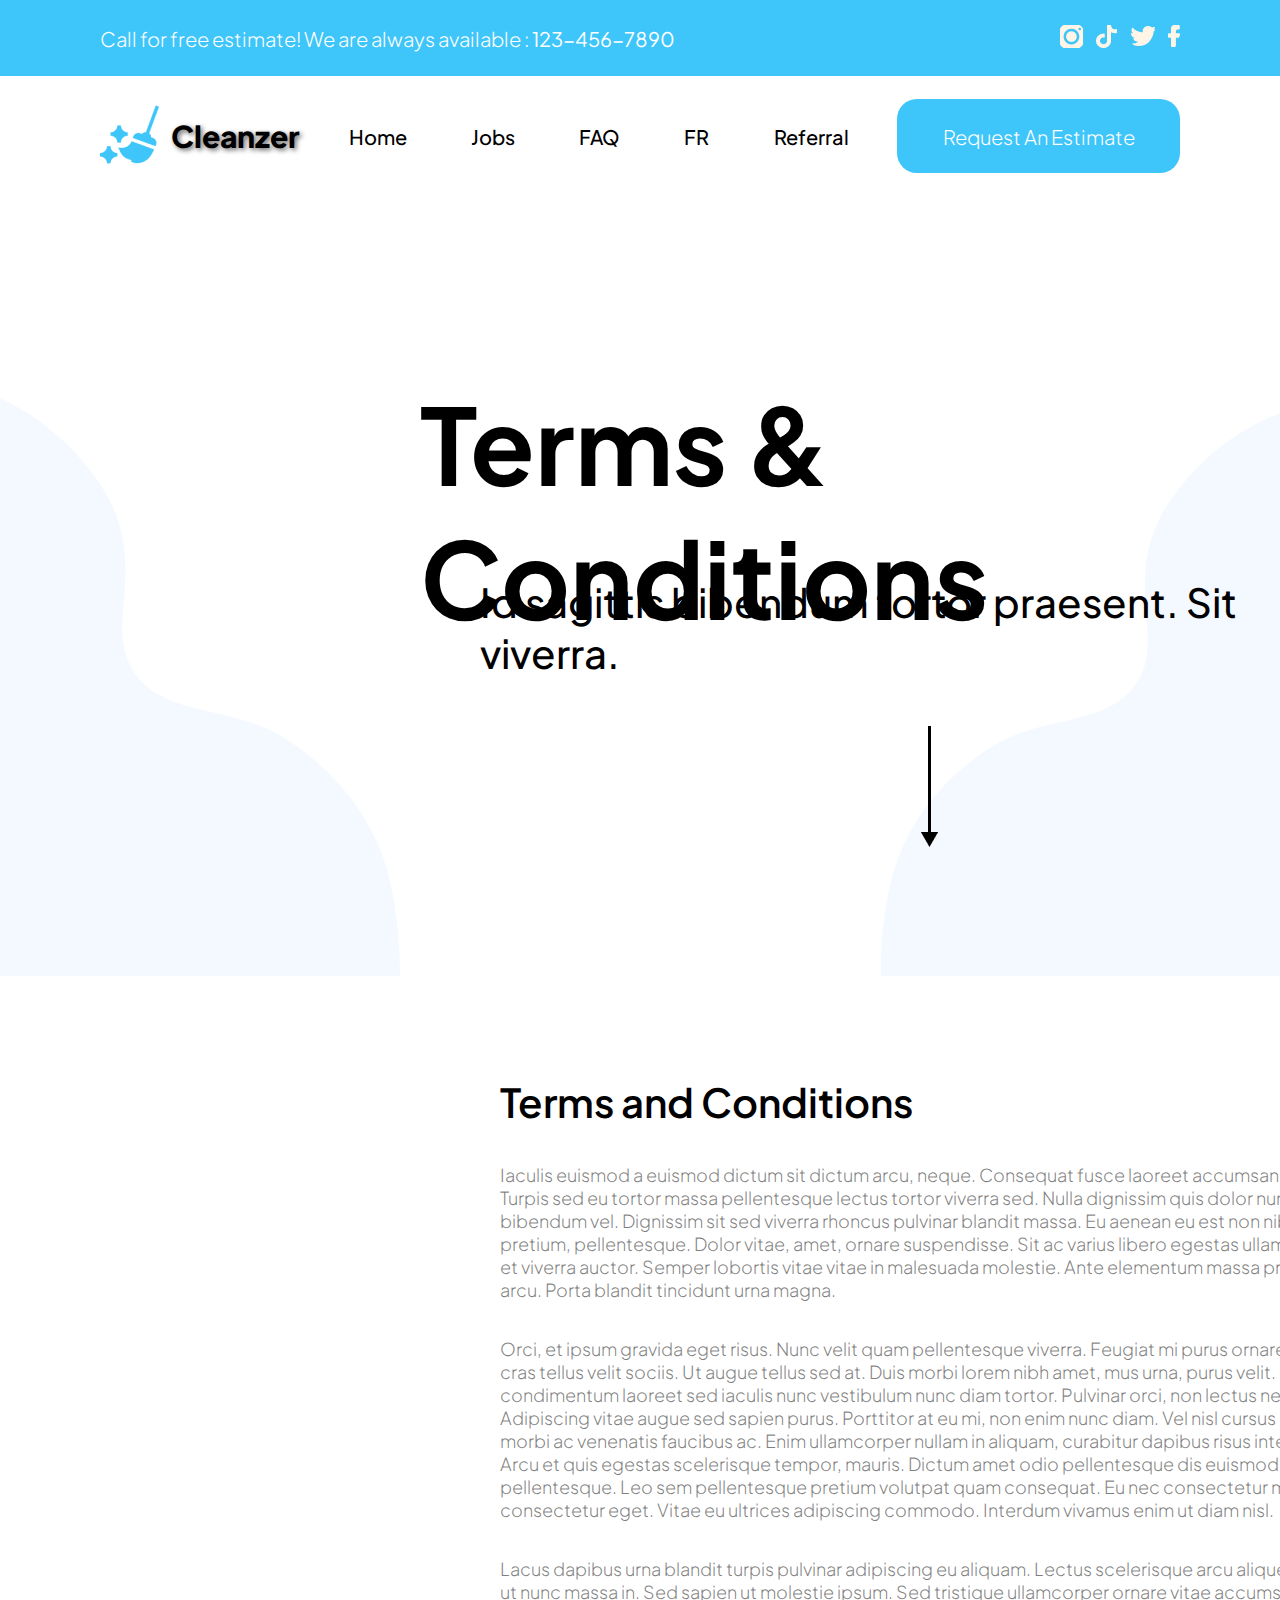
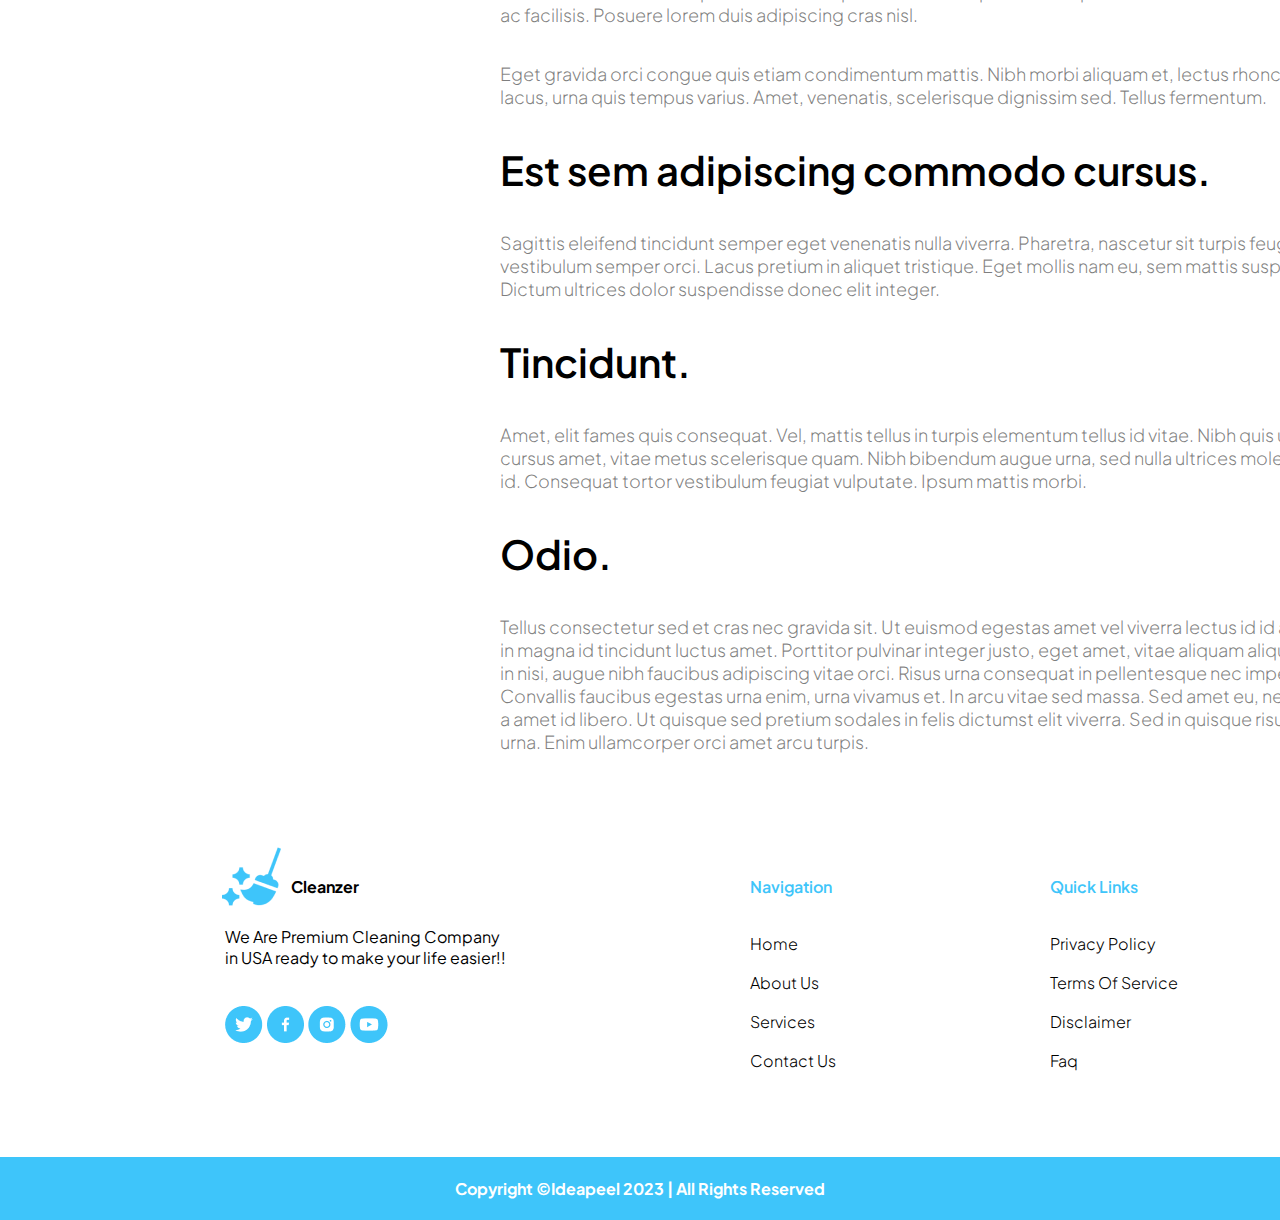
<file: Terms&Conditions.html>
<!DOCTYPE html>
<html lang="en">
<head>
    <meta charset="UTF-8">
    <meta name="viewport" content="width=device-width, initial-scale=1.0">
    <title>Cleanzer</title>
    <link rel="stylesheet" href="./css/terms&conditions.css">
</head>
<body>
    <header id="header">
        <p id="header-text">
          Call for free estimate! We are always available : <b>123-456-7890</b>
        </p>
        <div id="header-icons">
          <a href="#"><img src="./png/Instagram.png" alt="Instagram"></a>
          <a href="#"><img src="./png/TikTok.png" alt="TikTok"></a>
          <a href="#"><img src="./png/Twitter.png" alt="Twitter"></a>
          <a href="#"><img src="./png/Facebook.png" alt="Facebook"></a>
        </div>
      </header>
      <div id="welcome">
        <img src="./png/CloudRight.png" alt="BackgroundCloud" id="CloudRight">
        <img src="./png/CloudLeft.png" alt="BackgroundCloud" id="CloudLeft">
        <div id="welcome-navbar">
          <div id="welcome-navbar-logo">
            <a href="index.html"><img src="./png/Mask group.png" alt="Logo" id="logohead"></a>
            <a href="index.html"><h1>Cleanzer</h1></a>
          </div>
          <div id="welcome-navbar-links">
            <a href="index.html">Home</a>
            <a href="#">Jobs</a>
            <a href="Coockies.html">FAQ</a>
            <a href="#">FR</a>
            <a href="#">Referral</a>
          </div>
          <a href="getInTouch.html" id="welcome-navbar-request">
            Request An Estimate
          </a>
        </div>
        <p class="headline" id="TermsConditions">Terms & Conditions</p>
        <p id="underHeadline">Id sagittis bibendum tortor praesent. Sit viverra.</p>
        <img src="./png/arrowForCockies.png" id="arrow" alt="arrow">
    </div>
    <div id="Bodyy">
        <div id="firstParagraph">
            <p class="HeadlineBody">Terms and Conditions</p><br><br>
            <p class="TextBody">Iaculis euismod a euismod dictum sit dictum arcu, neque. Consequat fusce laoreet accumsan, vestibulum. 
                Turpis sed eu tortor massa pellentesque lectus tortor viverra sed. Nulla dignissim quis dolor nunc id bibendum vel. 
                Dignissim sit sed viverra rhoncus pulvinar blandit massa. Eu aenean eu est non nibh suscipit pretium, pellentesque. 
                Dolor vitae, amet, ornare suspendisse.
                Sit ac varius libero egestas ullamcorper lacinia et viverra auctor. Semper lobortis vitae vitae in malesuada molestie. 
                Ante elementum massa pretium, sit arcu. Porta blandit tincidunt urna magna.</p><br><br>
            <p class="TextBody">Orci, et ipsum gravida eget risus. Nunc velit quam pellentesque viverra. Feugiat mi purus ornare vitae aliquet cras tellus velit sociis.
                Ut augue tellus sed at. Duis morbi lorem nibh amet, mus urna, purus velit. Mi condimentum laoreet sed iaculis nunc vestibulum nunc diam tortor. Pulvinar orci,
                non lectus nec duis. Adipiscing vitae augue sed sapien purus.
                Porttitor at eu mi, non enim nunc diam. Vel nisl cursus nam risus morbi ac venenatis faucibus ac. Enim ullamcorper nullam in aliquam,
                curabitur dapibus risus interdum cursus. Arcu et quis egestas scelerisque tempor, mauris. Dictum amet odio pellentesque dis euismod 
                diam arcu, pellentesque. Leo sem pellentesque pretium volutpat quam consequat. Eu nec consectetur mus consectetur eget. Vitae eu ultrices 
                adipiscing commodo. Interdum vivamus enim ut diam nisl.</p><br><br>
            <p class="TextBody">Lacus dapibus urna blandit turpis pulvinar adipiscing eu aliquam. Lectus scelerisque arcu aliquet feugiat velit ut nunc massa in. 
                Sed sapien ut molestie ipsum. Sed tristique ullamcorper ornare vitae accumsan malesuada ac facilisis. Posuere lorem duis adipiscing cras nisl.
            </p><br><br>
            <p class="TextBody">Eget gravida orci congue quis etiam condimentum mattis. Nibh morbi aliquam et, lectus rhoncus. 
                Nullam lacus, urna quis tempus varius. Amet, venenatis, scelerisque dignissim sed. Tellus fermentum.</p><br><br>
            <p class="HeadlineBody">Est sem adipiscing commodo cursus.</p><br><br>
            <p class="TextBody">Sagittis eleifend tincidunt semper eget venenatis nulla viverra. Pharetra, nascetur sit turpis feugiat vestibulum semper orci. 
                Lacus pretium in aliquet tristique. Eget mollis nam eu, sem mattis suspendisse ac. Dictum ultrices dolor suspendisse donec elit integer.</p><br><br>
            <p class="HeadlineBody">Tincidunt.</p><br><br>
            <p class="TextBody">Amet, elit fames quis consequat. Vel, mattis tellus in turpis elementum tellus id vitae. 
                Nibh quis ut bibendum cursus amet, vitae metus scelerisque quam. Nibh bibendum augue urna, 
                sed nulla ultrices molestie aenean id. Consequat tortor vestibulum feugiat vulputate. Ipsum mattis morbi.</p><br><br>
            <p class="HeadlineBody">Odio.</p><br><br>
            <p class="TextBody">Tellus consectetur sed et cras nec gravida sit. Ut euismod egestas amet vel viverra lectus id id arcu.
                Ultrices in magna id tincidunt luctus amet. Porttitor pulvinar integer justo, eget amet, vitae aliquam aliquam. Mi tellus in nisi, 
                augue nibh faucibus adipiscing vitae orci. Risus urna consequat in pellentesque nec imperdiet fringilla. Convallis faucibus egestas urna enim,
                urna vivamus et. In arcu vitae sed massa. Sed amet eu, neque non urna a amet id libero. Ut quisque sed pretium sodales in felis dictumst elit viverra.
                Sed in quisque risus orci quis urna. Enim ullamcorper orci amet arcu turpis. </p>
        </div>
    </div>
    <footer>
        <div id="logo">
            <img src="./png/Mask group.png" alt="logo">
            <u>Cleanzer</u>
        </div>
        <p id="UnderLogo">We Are Premium Cleaning Company <br> in USA ready to make your life easier!!</p>
        <div id="SocialMedia">
            <a href="#"> <img src="./png/facebookFooter.png" alt="facebook"></a>
            <a href="#"> <img src="./png/TwitterFotter.png" alt="twitter"></a>
            <a href="#"> <img src="./png/inst.png" alt="inst"></a>
            <a href="#"> <img src="./png/youtube.png" alt="youtube"></a>
        </div>
        <div id="nav">
            <u class="HeadlineNav">Navigation</u><br><br><br>
            <a href="#" class="TextFooter">Home</a><br><br>
            <a href="#" class="TextFooter">About Us</a><br><br>
            <a href="#" class="TextFooter">Services</a><br><br>
            <a href="#" class="TextFooter">Contact Us</a><br><br>
        </div>
        <div id="QuickLinks">
            <u class="HeadlineNav">Quick Links</u><br><br><br>
            <a href="PrivacyPolicy.html" class="TextFooter">Privacy Policy</a><br><br>
            <a href="Terms&Conditions.html" class="TextFooter">Terms Of Service</a><br><br>
            <a href="#" class="TextFooter">Disclaimer</a><br><br>
            <a href="Coockies.html" class="TextFooter">Faq</a><br><br>
        </div>
        <div id="Contact">
            <u class="HeadlineNav">Contact Info</u>
        </div>
        <div id="ContactInfo">
            <img src="./png/phone.png" alt="Phone">
            <a href="#" class="TextFooter">123-456-7890</a><br><br>
            <img src="./png/email.png" alt="E-Mail">
            <a href="#" class="TextFooter">info@companyemail.com</a><br><br>
        </div>
        <div>
            <img src="./png/location.png" alt="Location" id="forAdress">
            <a href="#" class="TextFooter" id="adress">1111 Avenue Francis Road, <br> Laval, USA</a><br><br>
        </div>
        <div id="copyright">
            <p>Copyright ©Ideapeel 2023 | All Rights Reserved</p>
        </div>
    </footer>
</body>
</html>
</file>
<file: css/index.css>
@import url("https://fonts.googleapis.com/css2?family=Plus+Jakarta+Sans:ital,wght@0,200..800;1,200..800&display=swap");
@import url("https://fonts.googleapis.com/css2?family=Inter:ital,opsz,wght@0,14..32,100..900;1,14..32,100..900&display=swap");

* {
  margin: 0;
  padding: 0;
  box-sizing: border-box;
  text-decoration: none;
}


#header {
  width: 100%;
  height: 76px;
  background-color: #3ec5fa;
  display: flex;
  justify-content: space-between;
  align-items: center;
  padding: 0 100px;
  overflow: hidden;
}

#header-text {
  font-family: "Plus Jakarta Sans", sans-serif;
  font-optical-sizing: auto;
  font-weight: 300;
  font-size: 20px;
  color: #fff;
}

#header-icons {
  display: flex;
  justify-content: space-between;
  align-items: center;
  width: 120px;
}

#welcome {
  width: 100%;
  height: 900px;
  position: relative;
  overflow: hidden;
}

#welcome img {
  position: absolute;
  bottom: 0;
}

#CloudRight {
  left: 0;
  width: 40%;
  max-width: 400px;
}

#CloudLeft {
  right: 0;
  width: 40%;
  max-width: 400px;
}

#welcome-navbar {
  position: relative;
  width: 100%;
  height: 120px;
  display: flex;
  align-items: center;
  justify-content: space-between;
  padding: 0 100px;
  box-sizing: border-box;
}

#welcome-navbar-logo {
  width: 200px;
  height: 59px;
  display: flex;
  align-items: center;
  justify-content: space-between;
}

#logohead {
  position: relative !important;
}

#welcome-navbar-logo h1 {
  font-family: "Plus Jakarta Sans", sans-serif;
  font-optical-sizing: auto;
  font-weight: 800;
  font-size: 30px;
  color: black;
  text-shadow: 2px 2px 5px rgba(0, 0, 0, 0.6);
}

#welcome-navbar-links {
  height: 25px;
  width: 500px;
  display: flex;
  align-items: center;
  justify-content: space-between;
}

#welcome-navbar-links a {
  text-decoration: none;
  font-family: "Plus Jakarta Sans", sans-serif;
  font-optical-sizing: auto;
  font-weight: 500;
  font-size: 20px;
  color: black;
}

#welcome-navbar-request {
  width: 283px;
  height: 74px;
  background-color: #3ec5fa;
  border: none;
  border-radius: 20px;
  color: #fff;
  font-family: "Plus Jakarta Sans", sans-serif;
  font-optical-sizing: auto;
  font-weight: 300;
  font-size: 20px;
  text-decoration: none;
  display: flex;
  align-items: center;
  justify-content: center;
}

#prof-clean-serv {
  position: relative;
  top: 100px;
  font-family: "Plus Jakarta Sans", sans-serif;
  font-optical-sizing: auto;
  font-weight: 700;
  font-size: 22px;
  color: #3ec5fa;
  text-align: center;
}
#we-are-prem {
  position: relative;
  top: 180px;
  font-family: "Plus Jakarta Sans", sans-serif;
  font-optical-sizing: auto;
  font-weight: 500;
  font-size: 22px;
  color: #3ec5fa;
  text-align: center;
}
#at-clean-crystal {
  position: relative;
  top: 290px;
  left: 550px;
  width: 790px;
  height: 80px;
  font-family: "Plus Jakarta Sans", sans-serif;
  font-optical-sizing: auto;
  font-weight: 300;
  font-size: 20px;
  color: black;
  text-align: center;
}

#welcome-buttons {
  position: relative;
  top: 450px;
  left: 650px;
  width: 612px;
  height: 78px;
  display: flex;
  align-items: center;
  justify-content: space-between;
}

#schedule-button {
  width: 283px;
  height: 74px;
  background-color: #3ec5fa;
  border: none;
  border-radius: 20px;
  color: #fff;
  font-family: "Plus Jakarta Sans", sans-serif;
  font-optical-sizing: auto;
  font-weight: 500;
  font-size: 20px;
  text-decoration: none;
  display: flex;
  align-items: center;
  justify-content: space-between;
  padding: 0 40px;
}

#schedule-button img {
  position: relative !important;
}

#offer-button {
  width: 283px;
  height: 74px;
  background-color: transparent;
  border: 2px solid #3ec5fa;
  border-radius: 20px;
  color: #3ec5fa;
  font-family: "Plus Jakarta Sans", sans-serif;
  font-optical-sizing: auto;
  font-weight: 500;
  font-size: 20px;
  text-decoration: none;
  display: flex;
  align-items: center;
  justify-content: space-between;
  padding: 0 40px;
}

#offer-button img {
  position: relative !important;
}

footer {
  position: relative;
  width: 100%;
  height: 427px;
}
#logo {
  display: flex;
  justify-content: center;
  align-items: center;
  position: absolute;
  top: 90px;
  left: 200px;
  width: 180px;
  height: 60px;
}
#logo u {
  position: relative;
  top: 10px;
  font-family: "Plus Jakarta Sans", sans-serif;
  font-optical-sizing: auto;
  font-weight: 700;
  font-style: normal;
  padding-left: 10px;
}
#UnderLogo {
  position: absolute;
  top: 170px;
  left: 225px;
  width: 287px;
  height: 54px;
  font-family: "Plus Jakarta Sans", sans-serif;
  font-optical-sizing: auto;
  font-weight: 400;
  font-style: normal;
}
#SocialMedia {
  position: absolute;
  top: 250px;
  left: 210px;
  width: 180px;
  height: 40px;
  padding-left: 15px;
}
#nav {
  position: absolute;
  top: 120px;
  left: 750px;
  width: 105px;
  height: 160px;
}
#nav a {
  color: black;
}

.HeadlineNav {
  color: #3ec5fa;
  font-family: "Plus Jakarta Sans", sans-serif;
  font-optical-sizing: auto;
  font-weight: 600;
  font-style: normal;
}
#QuickLinks {
  position: absolute;
  top: 120px;
  left: 1050px;
  width: 130px;
  height: 160px;
}
#QuickLinks a {
  color: black;
}
#Contact {
  position: absolute;
  top: 120px;
  left: 1350px;
}
.TextFooter {
  font-family: "Plus Jakarta Sans", sans-serif;
  font-optical-sizing: auto;
  font-weight: 300;
  font-style: normal;
}
#ContactInfo {
  position: absolute;
  top: 175px;
  left: 1350px;
}
#ContactInfo a {
  position: relative;
  top: 0px;
  left: 20px;
  width: 230px;
  color: black;
}
#adress {
  position: absolute;
  top: 270px;
  left: 1398px;
  color: black;
}
#forAdress {
  position: absolute;
  top: 270px;
  left: 1350px;
}
#copyright {
  position: relative;
  top: 365px;
  height: 63px;
  background-color: #3ec5fa;
  display: flex;
  justify-content: center;
  align-items: center;
}
#copyright p {
  font-family: "Plus Jakarta Sans", sans-serif;
  font-optical-sizing: auto;
  font-weight: 700;
  font-style: normal;
  color: #ffffff;
}
#what-our-services {
  width: 100%;
  height: 1228px;
  overflow: hidden;
}
#line {
  position: relative;
  top: 166px;
  left: 150px;
  width: 60px;
  height: 2px;
  background-color: #3ec5fa;
}
#line-text {
  font-family: "Plus Jakarta Sans", sans-serif;
  font-optical-sizing: auto;
  font-weight: 500;
  font-style: normal;
  color: #3ec5fa;
  font-size: 20px;
  position: relative;
  left: 224px;
  top: 154px;
}
#wos {
  font-family: "Plus Jakarta Sans", sans-serif;
  font-optical-sizing: auto;
  font-weight: 500;
  font-style: normal;
  color: #000000;
  font-size: 40px;
  position: relative;
  left: 150px;
  top: 196px;
}
#sub-wos {
  width: 420px;
  height: 58px;
  font-family: "Plus Jakarta Sans", sans-serif;
  font-optical-sizing: auto;
  font-weight: 400;
  font-style: normal;
  color: #969696;
  font-size: 20px;
  position: relative;
  left: 150px;
  top: 226px;
}
#see-more-btn {
  width: 153px;
  height: 56px;
  background-color: #3ec5fa;
  border: none;
  border-radius: 10px;
  color: #fff;
  font-family: "Plus Jakarta Sans", sans-serif;
  font-optical-sizing: auto;
  font-weight: 400;
  font-size: 16px;
  text-decoration: none;
  display: flex;
  align-items: center;
  justify-content: space-between;
  padding: 0 20px;
  position: relative;
  top: 180px;
  left: 1500px;
}
.cart-product {
  display: flex;
  flex-direction: column;
  width: 360px;
  height: 334px;
}
.cart-product-logo {
  position: relative;
  top: 32px;
  left: 32px;
  width: 64px;
  height: 64px;
  background-color: #3ec5fa;
  display: flex;
  align-items: center;
  justify-content: center;
}
.cart-product-header {
  position: relative;
  top: 50px;
  left: 32px;
  font-family: "Plus Jakarta Sans", sans-serif;
  font-optical-sizing: auto;
  font-weight: 800;
  font-size: 20px;
  color: black;
}
.cart-product-text {
  width: 296px;
  height: 86px;
  position: relative;
  top: 70px;
  left: 32px;
  font-family: "Plus Jakarta Sans", sans-serif;
  font-optical-sizing: auto;
  font-weight: 300;
  font-size: 16px;
  color: #646464;
}
.cart-product-link {
  position: relative;
  top: 80px;
  left: 32px;
  width: 120px;
  height: 30px;
  text-decoration: underline;
  display: flex;
  align-items: center;
  justify-content: space-between;
  font-family: "Plus Jakarta Sans", sans-serif;
  font-optical-sizing: auto;
  font-weight: 500;
  font-size: 16px;
  color: #3ec5fa;
}
#cart-product-row1 {
  position: relative;
  top: 250px;
  width: 95%;
  height: 334px;
  display: flex;
  align-items: center;
  justify-content: space-between;
  padding: 0 150px;
}
#cart-product-row2 {
  position: relative;
  top: 350px;
  width: 95%;
  height: 334px;
  display: flex;
  align-items: center;
  justify-content: space-between;
  padding: 0 150px;
}
#get-our-service {
  width: 100%;
  height: 876px;
  overflow: hidden;
}
#getourserviceimg {
  position: relative;
  top: 90px;
  left: 1000px;
}
#get-our-service-list {
  position: relative;
  top: -230px;
  left: 150px;
  width: 503px;
  height: 480px;
  display: flex;
  flex-direction: column;
  align-items: center;
  justify-content: space-between;
}
.list-item {
  width: 450px;
  height: 120px;
  border: 1px solid #0f0e0e;
  display: flex;
  align-items: center;
  justify-content: space-between;
}
.list-item-logo {
  width: 120px;
  height: 120px;
  display: flex;
  align-items: center;
  justify-content: center;
}
.list-item-text {
  width: 280px;
  height: 98px;
  display: flex;
  flex-direction: column;
  align-items: center;
  justify-content: space-between;
}
.list-item-text-header {
  position: relative;
  left: -37px;
  font-family: "Plus Jakarta Sans", sans-serif;
  font-optical-sizing: auto;
  font-weight: 800;
  font-size: 24px;
  color: #000b41;
  text-align: left;
}
.list-item-text-main {
  font-family: "Plus Jakarta Sans", sans-serif;
  font-optical-sizing: auto;
  font-weight: 300;
  font-size: 16px;
  color: #333333;
}
#fringilla {
  width: 518px;
  height: 98px;
  position: relative;
  top: -340px;
  left: 1000px;
  display: flex;
  align-items: center;
  justify-content: space-between;
}
#fringilla-description {
  width: 390px;
  height: 81px;
  font-family: "Inter", sans-serif;
  font-optical-sizing: auto;
  font-weight: 400;
  font-style: normal;
  font-size: 16px;
}
#sanitizing {
  width: 100%;
  height: 726px;
}
#sanitizing-header {
  width: 100%;
  height: 371px;
  background-color: #3ec5fa;
  display: flex;
  justify-content: center;
  align-items: center;
}
#sanitizing-header-text {
  font-family: "Plus Jakarta Sans", sans-serif;
  font-optical-sizing: auto;
  font-weight: 800;
  font-style: normal;
  font-size: 64px;
  color: white;
  text-align: center;
  width: 1015px;
  height: 162px;
}
#more-than {
  width: 399px;
  height: 72px;
  background-color: #FDDB3A;
  border-radius: 20px;
  position: relative;
  left: 750px;
  top: -36px;
  display: flex;
  align-items: center;
  justify-content: center;
}
#more-than-text {
  font-family: "Plus Jakarta Sans", sans-serif;
  font-optical-sizing: auto;
  font-weight: 600;
  font-style: normal;
  font-size: 20px;
  color: black;
}
#sanitizing-text {
  position: relative;
  left: 550px;
  width: 793px;
  height: 79px;
  text-align: center;
  font-family: "Plus Jakarta Sans", sans-serif;
  font-optical-sizing: auto;
  font-weight: 300;
  font-style: normal;
  font-size: 16px;
  color: black;
}
#sanitizing-points {
  width: 100%;
  height: 140px;
  display: flex;
  align-items: center;
  justify-content: space-between;
  padding: 0 200px;
}
.sanitizing-points-item {
  width: 280px;
  height: 140px;
  background-color: #3ec5fa;
  border-radius: 20px;
  display: flex;
  flex-direction: column;
  align-items: center;
  justify-content: center;
}
.sanitizing-points-item h1 {
  font-family: "Plus Jakarta Sans", sans-serif;
  font-optical-sizing: auto;
  font-weight: 600;
  font-style: normal;
  font-size: 48px;
  color: white;
}
.sanitizing-points-item span {
  font-family: "Plus Jakarta Sans", sans-serif;
  font-optical-sizing: auto;
  font-weight: 300;
  font-style: normal;
  font-size: 20px;
  color: white;
}
#happy-clients {
  width: 100%;
  height: 726px;
  overflow: hidden;
}
#reviews {
  position: relative;
  top: 250px;
  width: 100%;
  height: 320px;
  display: flex;
  align-items: center;
  justify-content: space-between;
  padding: 0 180px;
}
.reviews-item {
  width: 440px;
  height: 320px;
}
.ellipse {
  position: relative;
}
.reviews-item-text {
  font-family: "Plus Jakarta Sans", sans-serif;
  font-optical-sizing: auto;
  font-weight: 400;
  font-style: normal;
  font-size: 16px;
  color: #646464;
  position: relative;
  top: 30px;
  width: 376px;
  height: 116px;
  line-height: 30px;
}
.reviews-item-people {
  position: relative;
  top: 80px;
  display: flex;
  align-items: center;
  justify-content: space-between;
}
#location {
  width: 100%;
  height: 800px;
  overflow: hidden;
}
#location iframe {
  position: relative;
  top: 200px;
  left: 150px;
}
#best-company {
  width: 100%;
  height: 400px;
  display: flex;
  align-items: center;
  justify-content: center;
}

#best-company-con {
  position: relative;
  background-color: #3ec5fa;
  border-radius: 40px;
  width: 1200px;
  height: 400px;
  overflow: hidden;
  margin-top: 100px;
  display: flex;
  flex-direction: column;
  align-items: center;
  justify-content: center;
}
#best-company h1 {
  font-family: "Plus Jakarta Sans", sans-serif;
  font-optical-sizing: auto;
  font-weight: 800;
  font-style: normal;
  font-size: 36px;
  width: 315px;
  height: 84px;
  text-align: center;
  color: white;
  margin-bottom: 20px;
}
#best-company p {
  font-family: "Plus Jakarta Sans", sans-serif;
  font-optical-sizing: auto;
  font-weight: 400;
  font-style: normal;
  font-size: 16px;
  width: 650px;
  height: 52px;
  text-align: center;
  color: white;
  margin-bottom: 20px;
}
#best-company a {
  width: 230px;
  height: 58px;
  border-radius: 10px;
  background-color: #FDDB3A;
  display: flex;
  align-items: center;
  justify-content: center;
  font-family: "Plus Jakarta Sans", sans-serif;
  font-optical-sizing: auto;
  font-weight: 800;
  font-style: normal;
  font-size: 14px;
  color: black;
}
</file>
<file: css/terms&conditions.css>
@import url('https://fonts.googleapis.com/css2?family=Plus+Jakarta+Sans:ital,wght@0,200..800;1,200..800&display=swap');
* {
    margin: 0;
    padding: 0;
    text-decoration: none;
    box-sizing: border-box;
}
body {
  height: 1400px;
}
#header {
    width: 100%;
    height: 76px;
    background-color: #3EC5FA;
    display: flex;
    justify-content: space-between;
    align-items: center;
    padding: 0 100px;
    overflow: hidden;
  }
  
  #header-text {
    font-family: "Plus Jakarta Sans", sans-serif;
    font-optical-sizing: auto;
    font-weight: 300;
    font-size: 20px;
    color: #fff;
  }
  
  #header-icons {
    display: flex;
    justify-content: space-between;
    align-items: center;
    width: 120px;
  }
  #welcome {
    width: 100%;
    height: 900px;
    position: relative;
    overflow: hidden;
  } 
  #welcome img {
    position: absolute;
    bottom: 0;
  }
  #CloudRight {
    left: 0;
    width: 40%;
    max-width: 400px;
  }
  #CloudLeft {
    right: 0;
    width: 40%;
    max-width: 400px; 
  }
  #welcome-navbar {
    position: relative;
    width: 100%;
    height: 120px;
    display: flex;
    align-items: center;
    justify-content: space-between;
    padding: 0 100px; 
    box-sizing: border-box;
  }
  
  #welcome-navbar-logo {
    width: 200px;
    height: 59px;
    display: flex;
    align-items: center;
    justify-content: space-between;
  }
  
  #logohead {
    position: relative !important;
  }
  
  #welcome-navbar-logo h1 {
    font-family: "Plus Jakarta Sans", sans-serif;
    font-optical-sizing: auto;
    font-weight: 800;
    font-size: 30px;
    color: black;
    text-shadow: 2px 2px 5px rgba(0, 0, 0, 0.6);
  }
  
  #welcome-navbar-links {
    height: 25px;
    width: 500px;
    display: flex;
    align-items: center;
    justify-content: space-between;
  }
  
  #welcome-navbar-links a {
    text-decoration: none;
    font-family: "Plus Jakarta Sans", sans-serif;
    font-optical-sizing: auto;
    font-weight: 500;
    font-size: 20px;
    color: black;
  }
  
  #welcome-navbar-request {
    width: 283px;
    height: 74px;
    background-color: #3EC5FA;
    border: none;
    border-radius: 20px;
    color: #fff;
    font-family: "Plus Jakarta Sans", sans-serif;
    font-optical-sizing: auto;
    font-weight: 300;
    font-size: 20px;
    text-decoration: none;
    display: flex;
    align-items: center;
    justify-content: center;
  }
.headline {

    font-family: "Plus Jakarta Sans", sans-serif;
    font-optical-sizing: auto;
    font-weight: 700;
    font-size: 106px;
}
#TermsConditions{
  position: absolute;
  top: 300px;
  left: 420px;
}
#PrivacyPolicy{
  position: absolute;
  top: 300px;
  left: 560px;
}
#Coockies{
  position: absolute;
  top: 300px;
  left: 680px;
}
#arrow{
  position: absolute;
  top: 650px;
  left: 920px;
}
#underHeadline{
    position: absolute;
    top: 500px;
    left: 480px;
    font-family: "Plus Jakarta Sans", sans-serif;
    font-optical-sizing: auto;
    font-weight: 500;
    font-size: 40px;
}
#Bodyy{
  position: relative;
  top: 100px;
  display: flex;
  justify-content: center;
  height: 1380px;
  width: 1900px;
}
.HeadlineBody{
    font-family: "Plus Jakarta Sans", sans-serif;
    font-optical-sizing: auto;
    font-weight: 600;
    font-size: 40px;
}
.TextBody{
    font-family: "Plus Jakarta Sans", sans-serif;
    font-optical-sizing: auto;
    font-weight: 300;
    font-size: 18px;
    color: rgba(0, 0, 0, 0.5);
}
#firstParagraph{
  height: 1460px;
  width: 900px;
}
footer {
    position: relative; 
    width: 100%;
    height: 427px;

}
#logo {
    display: flex;
    justify-content: center;
    align-items: center;
    position: absolute;
    top: 90px;
    left: 200px;
    width: 180px;
    height: 60px;
}
#logo u {
    position: relative;
    top: 10px;
    font-family: "Plus Jakarta Sans", sans-serif;
    font-optical-sizing: auto;
    font-weight: 700;
    font-style: normal;
    padding-left: 10px;
}
#UnderLogo{
    position: absolute;
    top: 170px;
    left: 225px;
    width: 287px;
    height: 54px;
    font-family: "Plus Jakarta Sans", sans-serif;
    font-optical-sizing: auto;
    font-weight: 400;
    font-style: normal;
}
#SocialMedia {
    position: absolute;
    top: 250px;
    left: 210px;
    width: 180px;
    height: 40px;
    padding-left: 15px;
}
#nav {
    position: absolute;
    top: 120px;
    left: 750px;
    width: 105px;
    height: 160px;
}
#nav a{
    color: black;
}
.HeadlineNav{

    color: #3EC5FA;
    font-family: "Plus Jakarta Sans", sans-serif;
    font-optical-sizing: auto;
    font-weight: 600;
    font-style: normal;
}
#QuickLinks {
    position: absolute;
    top: 120px;
    left: 1050px;
    width: 130px;
    height: 160px;
}
#QuickLinks a {
    color: black;
}
#Contact {
    position: absolute;
    top: 120px;
    left: 1350px;
}
.TextFooter{
    font-family: "Plus Jakarta Sans", sans-serif;
    font-optical-sizing: auto;
    font-weight: 300;
    font-style: normal;
}
#ContactInfo {
    position: absolute;
    top: 175px;
    left: 1350px;
}
#ContactInfo a {
    position: relative;
    top: 0px;
    left: 20px;
    width: 230px;
    color: black;
}
#adress {
    position: absolute;
    top: 270px;
    left: 1398px;
    color: black;
}
#forAdress {
    position: absolute;
    top: 270px;
    left: 1350px;
}
#copyright {
    position: relative;
    top: 365px;
    height: 63px;
    background-color: #3EC5FA;
    display: flex;
    justify-content: center;
    align-items: center;
}
#copyright p{
    font-family: "Plus Jakarta Sans", sans-serif;
    font-optical-sizing: auto;
    font-weight: 700;
    font-style: normal;
    color: #FFFFFF;
}
</file>
<file: css/getInTouch.css>
@import url('https://fonts.googleapis.com/css2?family=Plus+Jakarta+Sans:ital,wght@0,200..800;1,200..800&display=swap');
* {
    margin: 0;
    padding: 0;
    text-decoration: none;
    box-sizing: border-box;
}
body {
  height: 1400px;
}
#header {
    width: 100%;
    height: 76px;
    background-color: #3EC5FA;
    display: flex;
    justify-content: space-between;
    align-items: center;
    padding: 0 100px;
    overflow: hidden;
  }
  
  #header-text {
    font-family: "Plus Jakarta Sans", sans-serif;
    font-optical-sizing: auto;
    font-weight: 300;
    font-size: 20px;
    color: #fff;
  }
  
  #header-icons {
    display: flex;
    justify-content: space-between;
    align-items: center;
    width: 120px;
  }
  #welcome {
    width: 100%;
    height: 900px;
    position: relative;
    overflow: hidden;
  } 
  #welcome img {
    position: absolute;
    bottom: 0;
  }
  #CloudRight {
    left: 0;
    width: 40%;
    max-width: 400px;
  }
  #CloudLeft {
    right: 0;
    width: 40%;
    max-width: 400px; 
  }
  #welcome-navbar {
    position: relative;
    width: 100%;
    height: 120px;
    display: flex;
    align-items: center;
    justify-content: space-between;
    padding: 0 100px; 
    box-sizing: border-box;
  }
  
  #welcome-navbar-logo {
    width: 200px;
    height: 59px;
    display: flex;
    align-items: center;
    justify-content: space-between;
  }
  
  #logohead {
    position: relative !important;
  }
  
  #welcome-navbar-logo h1 {
    font-family: "Plus Jakarta Sans", sans-serif;
    font-optical-sizing: auto;
    font-weight: 800;
    font-size: 30px;
    color: black;
    text-shadow: 2px 2px 5px rgba(0, 0, 0, 0.6);
  }
  
  #welcome-navbar-links {
    height: 25px;
    width: 500px;
    display: flex;
    align-items: center;
    justify-content: space-between;
  }
  
  #welcome-navbar-links a {
    text-decoration: none;
    font-family: "Plus Jakarta Sans", sans-serif;
    font-optical-sizing: auto;
    font-weight: 500;
    font-size: 20px;
    color: black;
  }
  
  #welcome-navbar-request {
    width: 283px;
    height: 74px;
    background-color: #3EC5FA;
    border: none;
    border-radius: 20px;
    color: #fff;
    font-family: "Plus Jakarta Sans", sans-serif;
    font-optical-sizing: auto;
    font-weight: 300;
    font-size: 20px;
    text-decoration: none;
    display: flex;
    align-items: center;
    justify-content: center;
  }
  
#Registration {
  display: grid;
  justify-content: center;
  width: 560px;
  height: 600px;
  background-color: #3EC5FA;
  border-radius: 10px ;
  position: relative;
  top: 30px;
  left: 1250px;
}
.textReg{
  color: #fbfffe;
  font-family: "Plus Jakarta Sans", sans-serif;
  font-optical-sizing: auto;
  font-weight: 600;
  font-size: 20px;
}
#NameInput{
  position: relative;
  top: 60px;
  height: 70px;
  width: 353px;
}
#NameInput input, #email input{
  padding-left: 20px;
  border-radius: 10px;
  height: 46px;
  width: 353px;
  border: 0px;
}
#message textarea {
  padding: 20px; /* отступы внутри поля */
  border-radius: 10px;
  height: 155px;
  width: 353px;
  border: 0px;
  text-align: left; /* текст по левому краю */
  vertical-align: top; /* текст начнется сверху */
}
#NameInput input:focus, #email input:focus, #message textarea:focus{
  outline: none;
  border: 2px, solid, gray;
}

#email{
  position: relative;
  top: -130px;
  height: 70px;
  width: 353px;
}
#message {
  position: absolute;
  top: 280px;
  left: 104px;
  height: 180px;
  width: 353px;
}
#Registration button{
  position: absolute;
  top: 500px;
  left: 104px;
  width: 200px;
  height: 65px;
  border-radius: 10px;
  background-color: #fddb3a;
  border: none;
  transition: transform 0.3s ease, background-color 0.3s ease;
}
#Registration button:hover {
  background-color: #ffcc00;
  transform: scale(1.05); 
}
#ContactBody{
  width: 460px;
  height: 200px;
  position: relative;
  top: -500px;
  left: 300px;
}
#HeadlineContactBody{
  color: #231f20;
  position: relative;
  top: 25px;
  font-family: "Plus Jakarta Sans", sans-serif;
  font-optical-sizing: auto;
  font-weight: 700;
  font-size: 44px;  
}
#MiniHeadline{
  display: flex;
  align-items: center;
  color: #3EC5FA;
  font-family: "Plus Jakarta Sans", sans-serif;
  font-optical-sizing: auto;
  font-weight: 300;
  font-size: 20px;  
}
#MiniHeadline img{
  position: relative;
}
#TextContactBody {
  position: absolute;
  top: 150px;
  left: 0px;
  font-family: "Plus Jakarta Sans", sans-serif;
  font-optical-sizing: auto;
  font-weight: 600;
  font-size: 20px;  
}
.headLineBody{
  color: #3ec5fa;
  font-family: "Plus Jakarta Sans", sans-serif;
  font-optical-sizing: auto;
  font-weight: 700;
  font-size: 24px;
}
.TextUnderHeadlineBody{
  font-family: "Plus Jakarta Sans", sans-serif;
  font-optical-sizing: auto;
  font-weight: 300;
  font-size: 16px;
}
#Phone{
  position: absolute;
  top: 450px;
  left: 300px;
  width: 390px;
  height: 90px;
}
#Phone p, #MailBody p, #LocationBody p{
  position: absolute;
  left: 100px;
  top: 10px;
}
#Phone u, #MailBody u, #LocationBody u{
  position: absolute;
  top: 50px;
  left: 100px;
}
#Phone img, #MailBody img, #LocationBody img{
  position: absolute;
  left: 30px;
  top: 30px;
}
#MailBody {
  position: absolute;
  top: 560px;
  left: 300px;
  width: 390px;
  height: 90px;
}
#LocationBody {
  position: absolute;
  top: 670px;
  left: 300px;
  width: 390px;
  height: 90px;
}
footer {
    position: relative; 
    width: 100%;
    height: 427px;

}
#logo {
    display: flex;
    justify-content: center;
    align-items: center;
    position: absolute;
    top: 90px;
    left: 200px;
    width: 180px;
    height: 60px;
}
#logo u {
    position: relative;
    top: 10px;
    font-family: "Plus Jakarta Sans", sans-serif;
    font-optical-sizing: auto;
    font-weight: 700;
    font-style: normal;
    padding-left: 10px;
}
#UnderLogo{
    position: absolute;
    top: 170px;
    left: 225px;
    width: 287px;
    height: 54px;
    font-family: "Plus Jakarta Sans", sans-serif;
    font-optical-sizing: auto;
    font-weight: 400;
    font-style: normal;
}
#SocialMedia {
    position: absolute;
    top: 250px;
    left: 210px;
    width: 180px;
    height: 40px;
    padding-left: 15px;
}
#nav {
    position: absolute;
    top: 120px;
    left: 750px;
    width: 105px;
    height: 160px;
}
#nav a{
    color: black;
}
.HeadlineNav{

    color: #3EC5FA;
    font-family: "Plus Jakarta Sans", sans-serif;
    font-optical-sizing: auto;
    font-weight: 600;
    font-style: normal;
}
#QuickLinks {
    position: absolute;
    top: 120px;
    left: 1050px;
    width: 130px;
    height: 160px;
}
#QuickLinks a {
    color: black;
}
#Contact {
    position: absolute;
    top: 120px;
    left: 1350px;
}
.TextFooter{
    font-family: "Plus Jakarta Sans", sans-serif;
    font-optical-sizing: auto;
    font-weight: 300;
    font-style: normal;
}
#ContactInfo {
    position: absolute;
    top: 175px;
    left: 1350px;
}
#ContactInfo a {
    position: relative;
    top: 0px;
    left: 20px;
    width: 230px;
    color: black;
}
#adress {
    position: absolute;
    top: 270px;
    left: 1398px;
    color: black;
}
#forAdress {
    position: absolute;
    top: 270px;
    left: 1350px;
}
#copyright {
    position: relative;
    top: 365px;
    height: 63px;
    background-color: #3EC5FA;
    display: flex;
    justify-content: center;
    align-items: center;
}
#copyright p{
    font-family: "Plus Jakarta Sans", sans-serif;
    font-optical-sizing: auto;
    font-weight: 700;
    font-style: normal;
    color: #FFFFFF;
}
</file>
